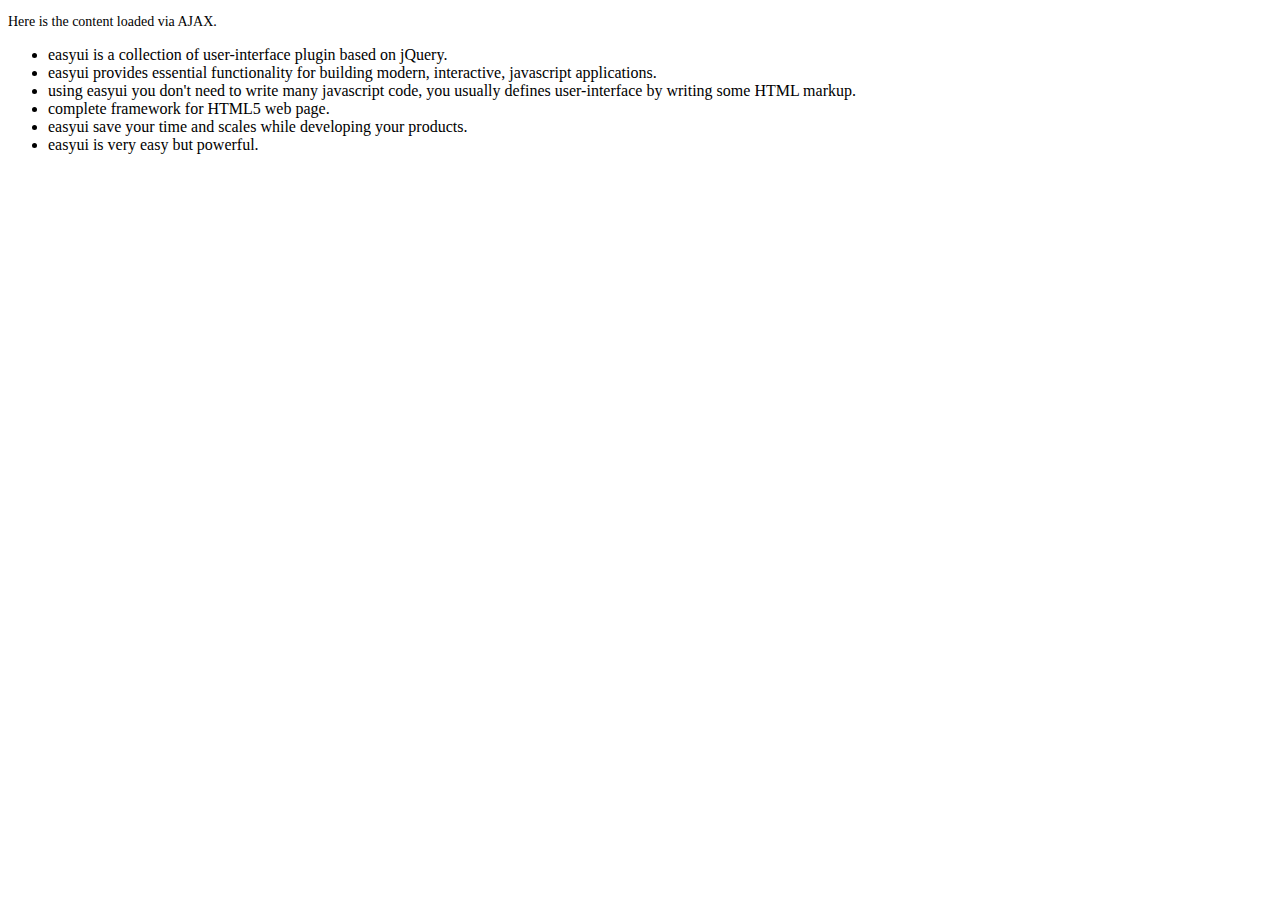
<file: postoffice/js/jquery-easyui-1.5.1/demo/accordion/_content.html>
<!DOCTYPE html>
<html>
<head>
	<meta charset="UTF-8">
	<title>AJAX Content</title>
</head>
<body>
	<p style="font-size:14px">Here is the content loaded via AJAX.</p>
	<ul>
		<li>easyui is a collection of user-interface plugin based on jQuery.</li>
		<li>easyui provides essential functionality for building modern, interactive, javascript applications.</li>
		<li>using easyui you don't need to write many javascript code, you usually defines user-interface by writing some HTML markup.</li>
		<li>complete framework for HTML5 web page.</li>
		<li>easyui save your time and scales while developing your products.</li>
		<li>easyui is very easy but powerful.</li>
	</ul>
</body>
</html>
</file>
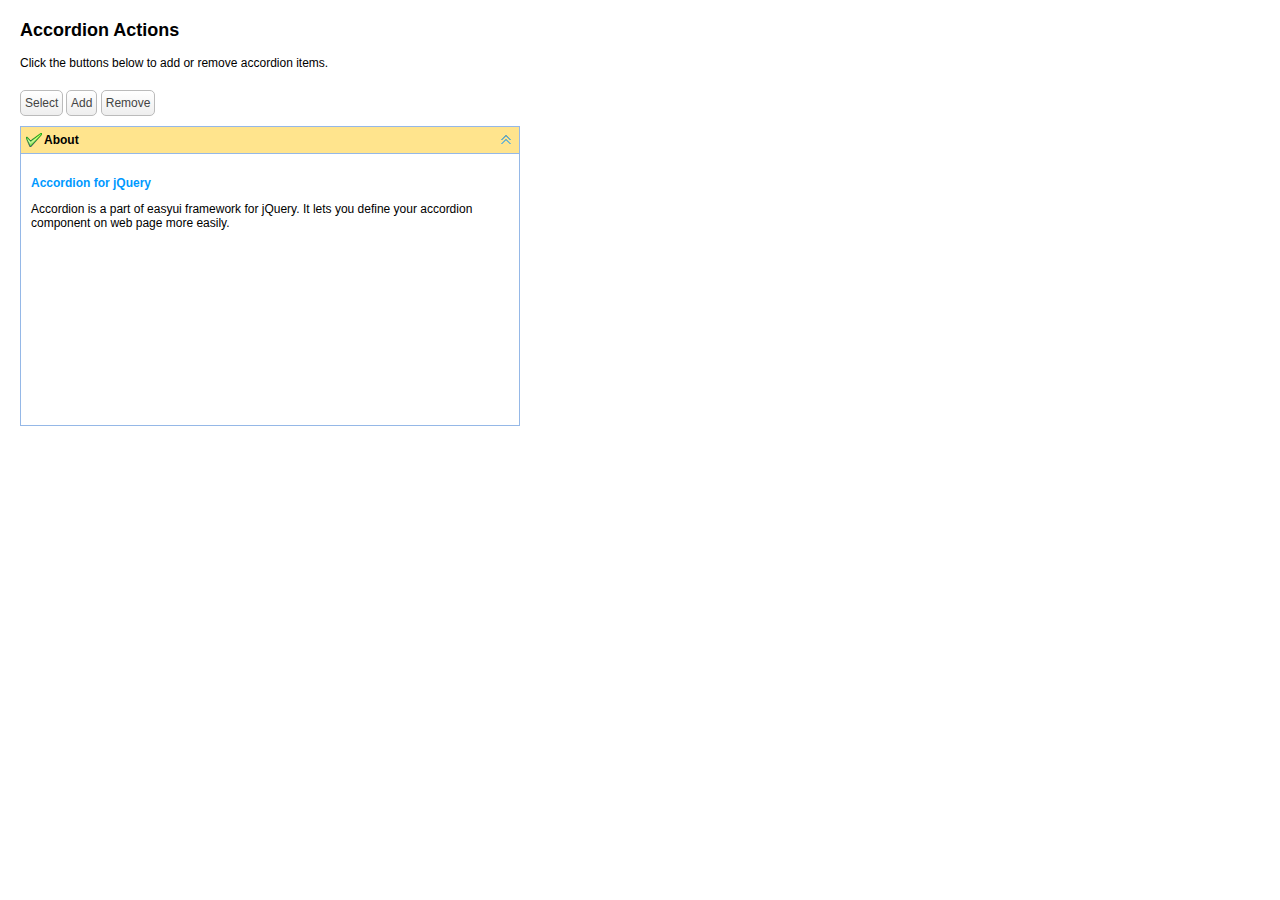
<file: postoffice/js/jquery-easyui-1.5.1/demo/accordion/actions.html>
<!DOCTYPE html>
<html>
<head>
	<meta charset="UTF-8">
	<title>Accordion Actions - jQuery EasyUI Demo</title>
	<link rel="stylesheet" type="text/css" href="../../themes/default/easyui.css">
	<link rel="stylesheet" type="text/css" href="../../themes/icon.css">
	<link rel="stylesheet" type="text/css" href="../demo.css">
	<script type="text/javascript" src="../../jquery.min.js"></script>
	<script type="text/javascript" src="../../jquery.easyui.min.js"></script>
</head>
<body>
	<h2>Accordion Actions</h2>
	<p>Click the buttons below to add or remove accordion items.</p>
	<div style="margin:20px 0 10px 0;">
		<a href="javascript:void(0)" class="easyui-linkbutton" onclick="selectPanel()">Select</a>
		<a href="javascript:void(0)" class="easyui-linkbutton" onclick="addPanel()">Add</a>
		<a href="javascript:void(0)" class="easyui-linkbutton" onclick="removePanel()">Remove</a>
	</div>
	<div id="aa" class="easyui-accordion" style="width:500px;height:300px;">
		<div title="About" data-options="iconCls:'icon-ok'" style="overflow:auto;padding:10px;">
			<h3 style="color:#0099FF;">Accordion for jQuery</h3>
			<p>Accordion is a part of easyui framework for jQuery. It lets you define your accordion component on web page more easily.</p>
		</div>
	</div>
	<script type="text/javascript">
		function selectPanel(){
			$.messager.prompt('Prompt','Please enter the panel title:',function(s){
				if (s){
					$('#aa').accordion('select',s);
				}
			});
		}
		var idx = 1;
		function addPanel(){
			$('#aa').accordion('add',{
				title:'Title'+idx,
				content:'<div style="padding:10px">Content'+idx+'</div>'
			});
			idx++;
		}
		function removePanel(){
			var pp = $('#aa').accordion('getSelected');
			if (pp){
				var index = $('#aa').accordion('getPanelIndex',pp);
				$('#aa').accordion('remove',index);
			}
		}
	</script>
</body>
</html>
</file>
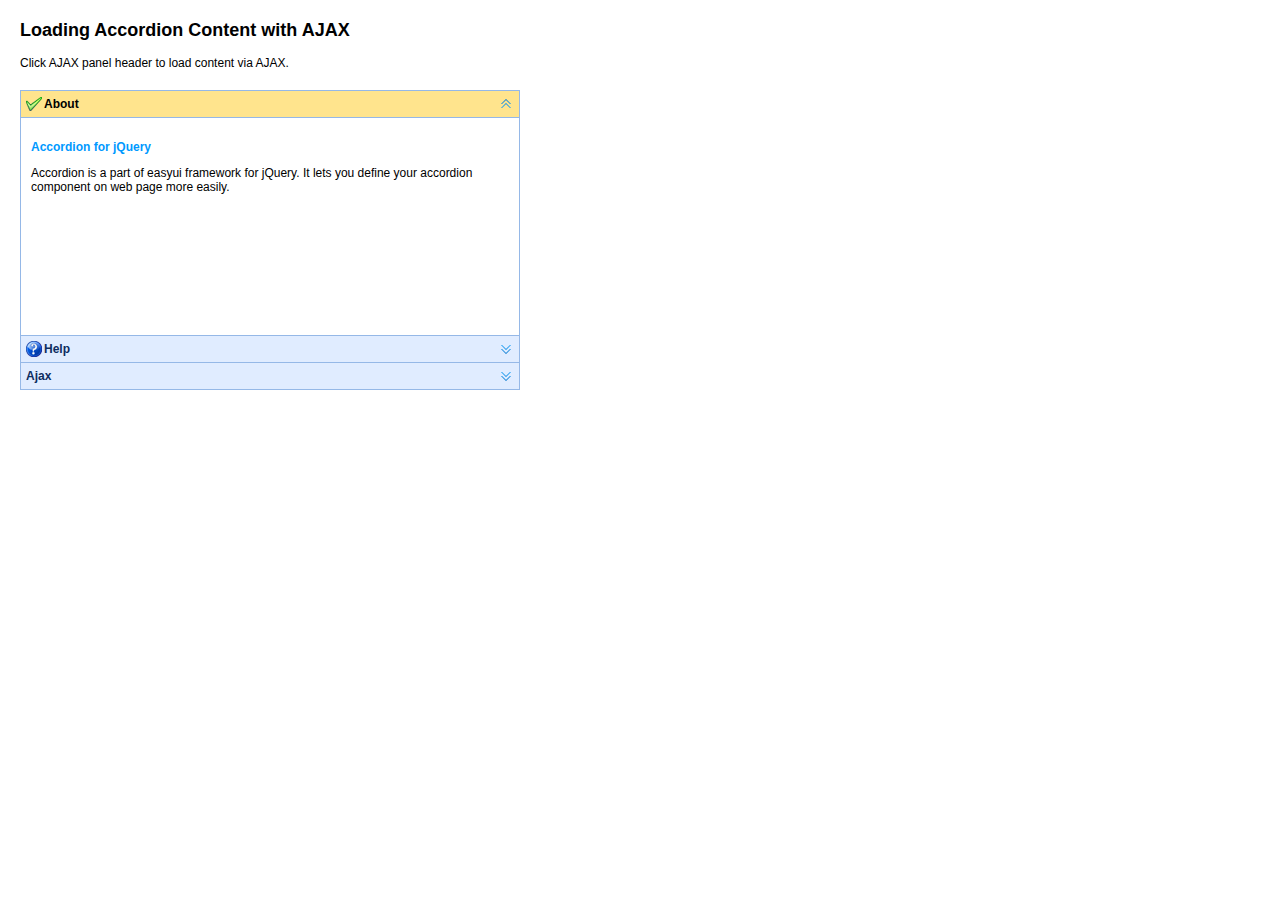
<file: postoffice/js/jquery-easyui-1.5.1/demo/accordion/ajax.html>
<!DOCTYPE html>
<html>
<head>
	<meta charset="UTF-8">
	<title>Loading Accordion Content with AJAX - jQuery EasyUI Demo</title>
	<link rel="stylesheet" type="text/css" href="../../themes/default/easyui.css">
	<link rel="stylesheet" type="text/css" href="../../themes/icon.css">
	<link rel="stylesheet" type="text/css" href="../demo.css">
	<script type="text/javascript" src="../../jquery.min.js"></script>
	<script type="text/javascript" src="../../jquery.easyui.min.js"></script>
</head>
<body>
	<h2>Loading Accordion Content with AJAX</h2>
	<p>Click AJAX panel header to load content via AJAX.</p>
	<div style="margin:20px 0 10px 0;"></div>
	<div class="easyui-accordion" style="width:500px;height:300px;">
		<div title="About" data-options="iconCls:'icon-ok'" style="overflow:auto;padding:10px;">
			<h3 style="color:#0099FF;">Accordion for jQuery</h3>
			<p>Accordion is a part of easyui framework for jQuery. It lets you define your accordion component on web page more easily.</p>
		</div>
		<div title="Help" data-options="iconCls:'icon-help'" style="padding:10px;">
			<p>The accordion allows you to provide multiple panels and display one or more at a time. Each panel has built-in support for expanding and collapsing. Clicking on a panel header to expand or collapse that panel body. The panel content can be loaded via ajax by specifying a 'href' property. Users can define a panel to be selected. If it is not specified, then the first panel is taken by default.</p> 		
		</div>
		<div title="Ajax" data-options="href:'_content.html'" style="padding:10px">
		</div>
	</div>
</body>
</html>
</file>
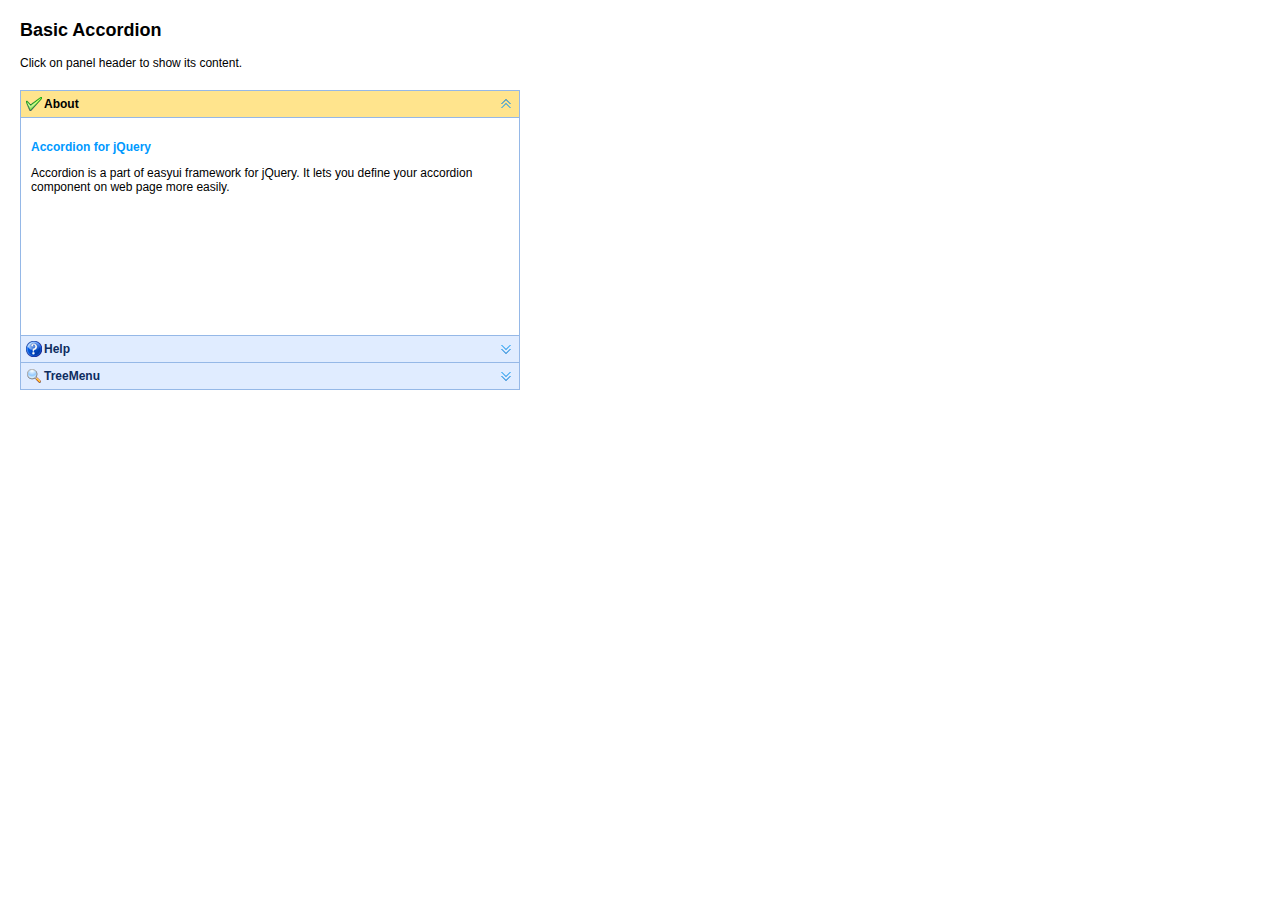
<file: postoffice/js/jquery-easyui-1.5.1/demo/accordion/basic.html>
<!DOCTYPE html>
<html>
<head>
	<meta charset="UTF-8">
	<title>Basic Accordion - jQuery EasyUI Demo</title>
	<link rel="stylesheet" type="text/css" href="../../themes/default/easyui.css">
	<link rel="stylesheet" type="text/css" href="../../themes/icon.css">
	<link rel="stylesheet" type="text/css" href="../demo.css">
	<script type="text/javascript" src="../../jquery.min.js"></script>
	<script type="text/javascript" src="../../jquery.easyui.min.js"></script>
</head>
<body>
	<h2>Basic Accordion</h2>
	<p>Click on panel header to show its content.</p>
	<div style="margin:20px 0 10px 0;"></div>
	<div class="easyui-accordion" style="width:500px;height:300px;">
		<div title="About" data-options="iconCls:'icon-ok'" style="overflow:auto;padding:10px;">
			<h3 style="color:#0099FF;">Accordion for jQuery</h3>
			<p>Accordion is a part of easyui framework for jQuery. It lets you define your accordion component on web page more easily.</p>
		</div>
		<div title="Help" data-options="iconCls:'icon-help'" style="padding:10px;">
			<p>The accordion allows you to provide multiple panels and display one or more at a time. Each panel has built-in support for expanding and collapsing. Clicking on a panel header to expand or collapse that panel body. The panel content can be loaded via ajax by specifying a 'href' property. Users can define a panel to be selected. If it is not specified, then the first panel is taken by default.</p> 		
		</div>
		<div title="TreeMenu" data-options="iconCls:'icon-search'" style="padding:10px;">
			<ul class="easyui-tree">
				<li>
					<span>Foods</span>
					<ul>
						<li>
							<span>Fruits</span>
							<ul>
								<li>apple</li>
								<li>orange</li>
							</ul>
						</li>
						<li>
							<span>Vegetables</span>
							<ul>
								<li>tomato</li>
								<li>carrot</li>
								<li>cabbage</li>
								<li>potato</li>
								<li>lettuce</li>
							</ul>
						</li>
					</ul>
				</li>
			</ul>
		</div>
	</div>
</body>
</html>
</file>
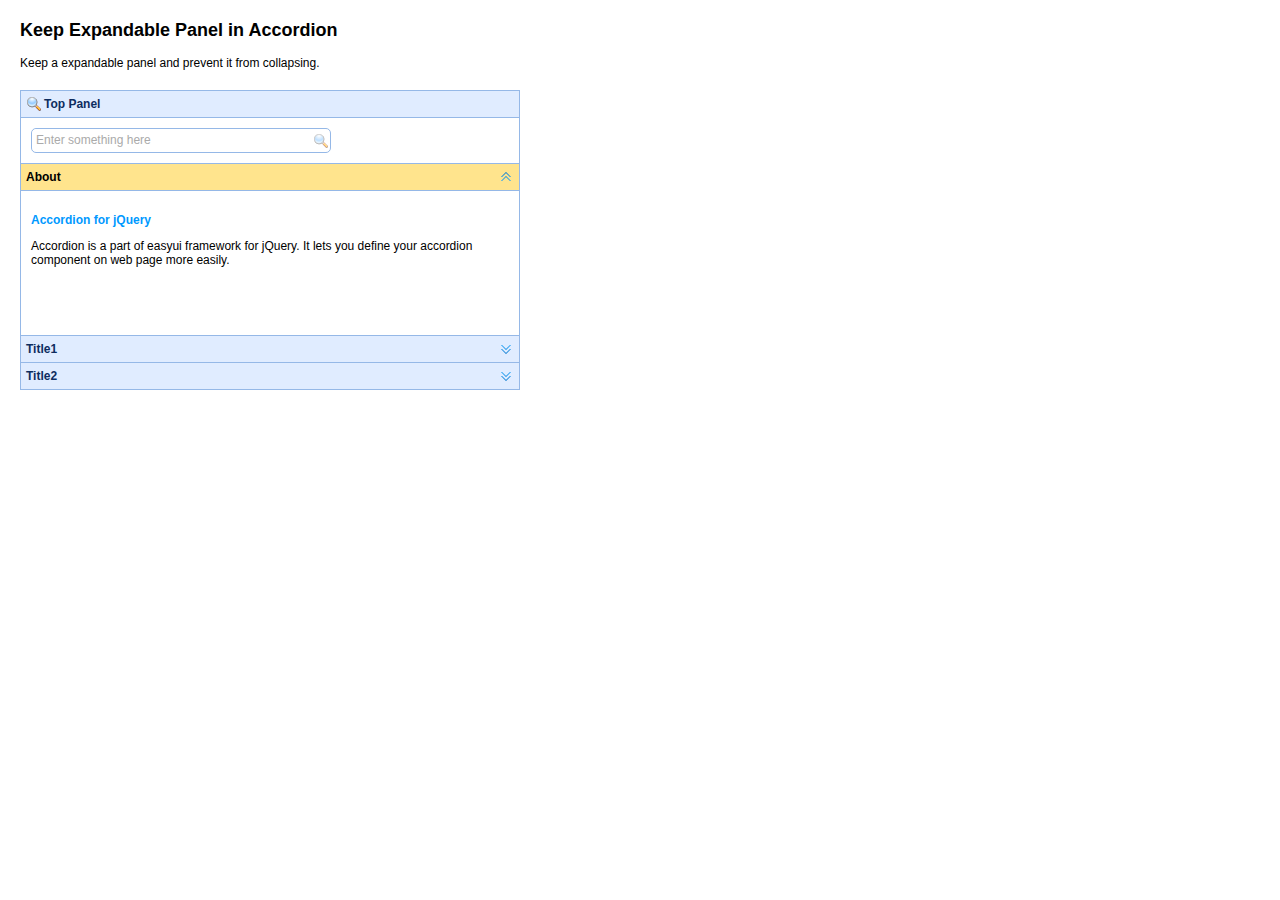
<file: postoffice/js/jquery-easyui-1.5.1/demo/accordion/expandable.html>
<!DOCTYPE html>
<html>
<head>
	<meta charset="UTF-8">
	<title>Keep Expandable Panel in Accordion - jQuery EasyUI Demo</title>
	<link rel="stylesheet" type="text/css" href="../../themes/default/easyui.css">
	<link rel="stylesheet" type="text/css" href="../../themes/icon.css">
	<link rel="stylesheet" type="text/css" href="../demo.css">
	<script type="text/javascript" src="../../jquery.min.js"></script>
	<script type="text/javascript" src="../../jquery.easyui.min.js"></script>
</head>
<body>
	<h2>Keep Expandable Panel in Accordion</h2>
	<p>Keep a expandable panel and prevent it from collapsing.</p>
	<div style="margin:20px 0 10px 0;"></div>
	<div class="easyui-accordion" style="width:500px;height:300px;">
		<div title="Top Panel" data-options="iconCls:'icon-search',collapsed:false,collapsible:false" style="padding:10px;">
			<input class="easyui-searchbox" prompt="Enter something here" style="width:300px;height:25px;">
		</div>
		<div title="About" data-options="selected:true" style="padding:10px;">
			<h3 style="color:#0099FF;">Accordion for jQuery</h3>
			<p>Accordion is a part of easyui framework for jQuery. It lets you define your accordion component on web page more easily.</p>
		</div>
		<div title="Title1" style="padding:10px">
			<p>Content1</p>
		</div>
		<div title="Title2" style="padding:10px">
			<p>Content2</p>
		</div>
	</div>

</body>
</html>
</file>
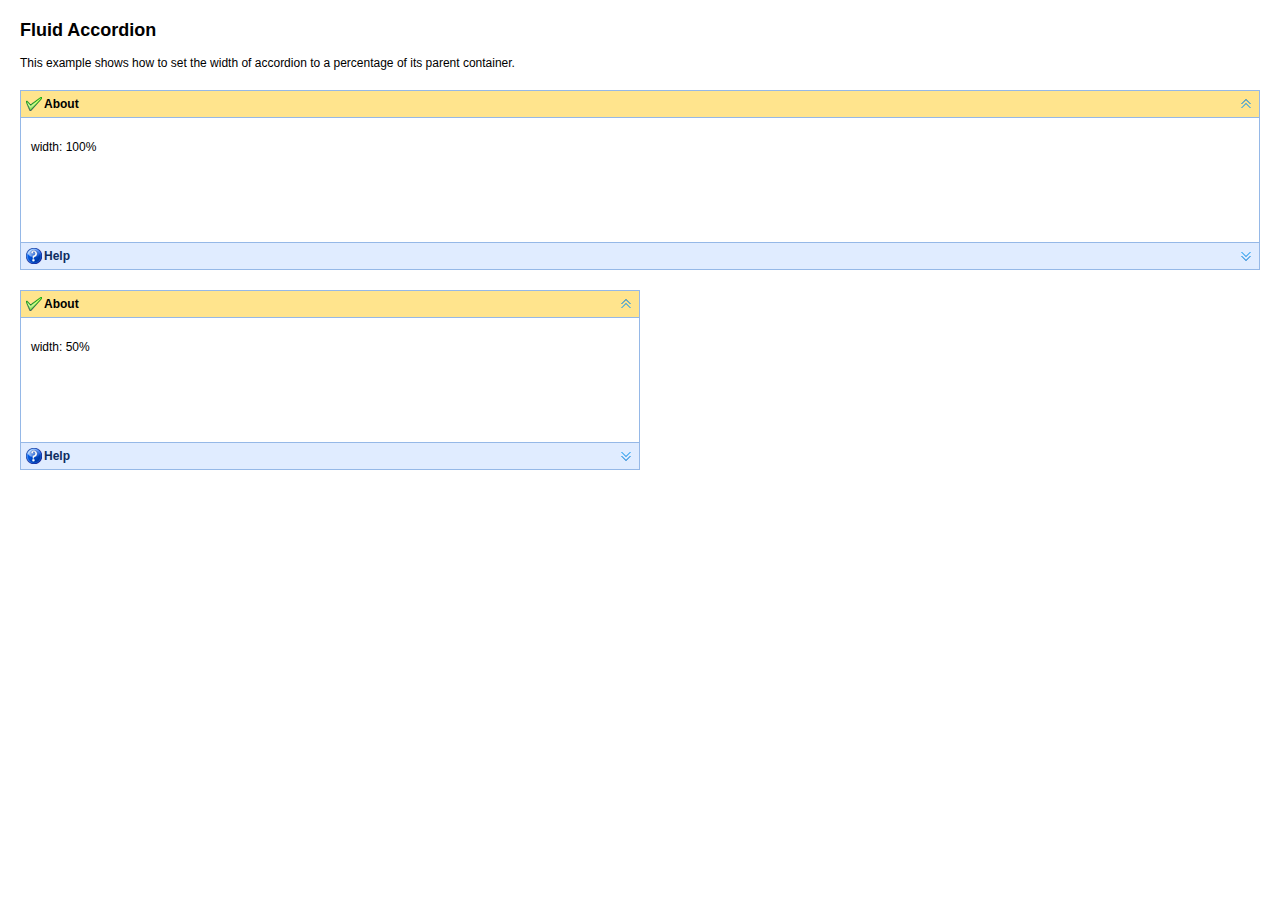
<file: postoffice/js/jquery-easyui-1.5.1/demo/accordion/fluid.html>
<!DOCTYPE html>
<html>
<head>
	<meta charset="UTF-8">
	<title>Fluid Accordion - jQuery EasyUI Demo</title>
	<link rel="stylesheet" type="text/css" href="../../themes/default/easyui.css">
	<link rel="stylesheet" type="text/css" href="../../themes/icon.css">
	<link rel="stylesheet" type="text/css" href="../demo.css">
	<script type="text/javascript" src="../../jquery.min.js"></script>
	<script type="text/javascript" src="../../jquery.easyui.min.js"></script>
</head>
<body>
	<h2>Fluid Accordion</h2>
	<p>This example shows how to set the width of accordion to a percentage of its parent container.</p>
	<div style="margin:20px 0 10px 0;"></div>
	<div class="easyui-accordion" style="width:100%;height:180px;">
		<div title="About" data-options="iconCls:'icon-ok'" style="overflow:auto;padding:10px;">
			<p>width: 100%</p>
		</div>
		<div title="Help" data-options="iconCls:'icon-help',href:'_content.html'" style="padding:10px;">
		</div>
	</div>
		<div style="margin:20px 0 10px 0;"></div>

	<div class="easyui-accordion" style="width:50%;height:180px;">
		<div title="About" data-options="iconCls:'icon-ok'" style="overflow:auto;padding:10px;">
			<p>width: 50%</p>
		</div>
		<div title="Help" data-options="iconCls:'icon-help',href:'_content.html'" style="padding:10px;">
		</div>
	</div>
</body>
</html>
</file>
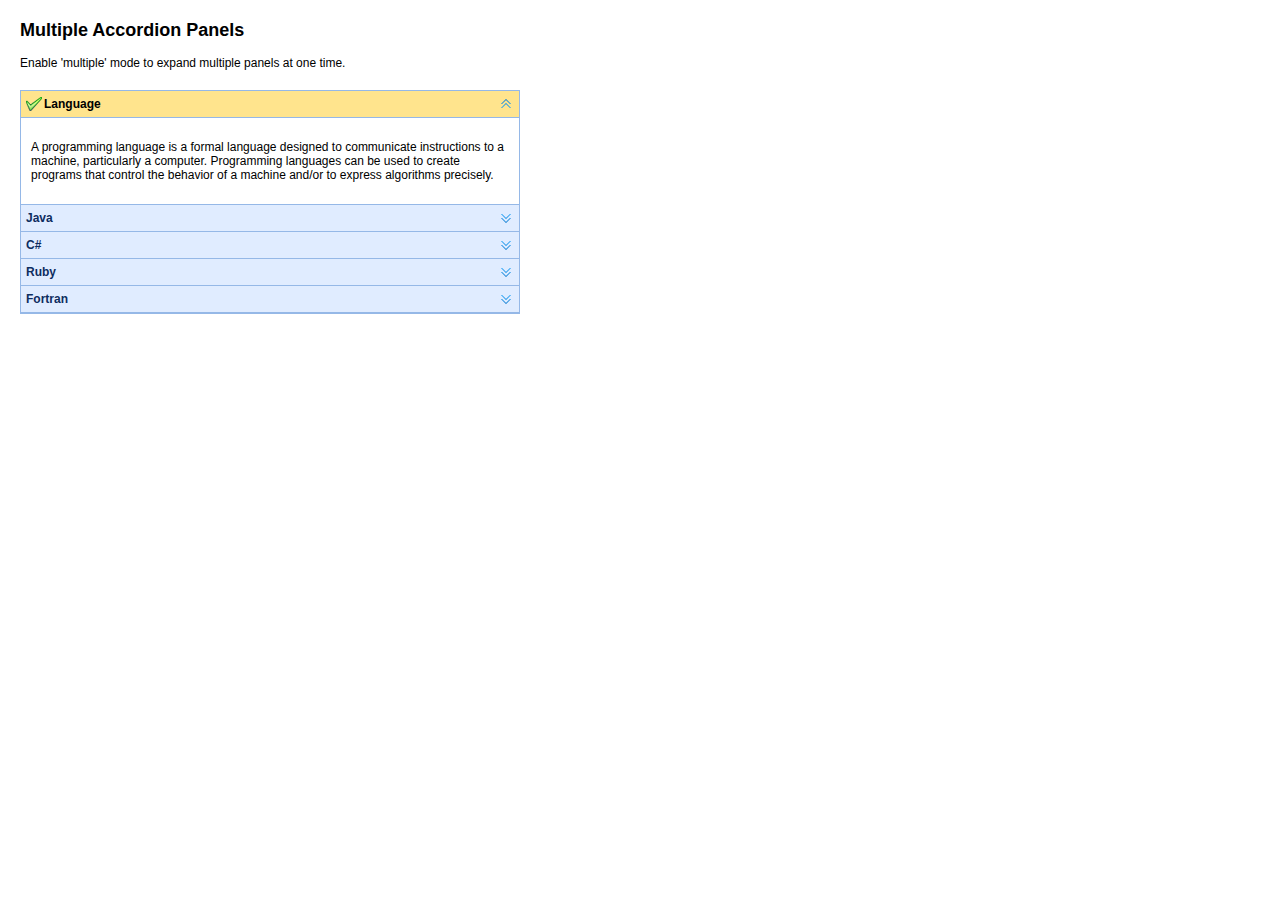
<file: postoffice/js/jquery-easyui-1.5.1/demo/accordion/multiple.html>
<!DOCTYPE html>
<html>
<head>
	<meta charset="UTF-8">
	<title>Multiple Accordion Panels - jQuery EasyUI Demo</title>
	<link rel="stylesheet" type="text/css" href="../../themes/default/easyui.css">
	<link rel="stylesheet" type="text/css" href="../../themes/icon.css">
	<link rel="stylesheet" type="text/css" href="../demo.css">
	<script type="text/javascript" src="../../jquery.min.js"></script>
	<script type="text/javascript" src="../../jquery.easyui.min.js"></script>
</head>
<body>
	<h2>Multiple Accordion Panels</h2>
	<p>Enable 'multiple' mode to expand multiple panels at one time.</p>
	<div style="margin:20px 0 10px 0;"></div>
	<div class="easyui-accordion" data-options="multiple:true" style="width:500px;height1:300px;">
		<div title="Language" data-options="iconCls:'icon-ok'" style="overflow:auto;padding:10px;">
			<p>A programming language is a formal language designed to communicate instructions to a machine, particularly a computer. Programming languages can be used to create programs that control the behavior of a machine and/or to express algorithms precisely.</p>
		</div>
		<div title="Java" style="padding:10px;">
			<p>Java (Indonesian: Jawa) is an island of Indonesia. With a population of 135 million (excluding the 3.6 million on the island of Madura which is administered as part of the provinces of Java), Java is the world's most populous island, and one of the most densely populated places in the world.</p>
		</div>
		<div title="C#" style="padding:10px;">
			<p>C# is a multi-paradigm programming language encompassing strong typing, imperative, declarative, functional, generic, object-oriented (class-based), and component-oriented programming disciplines.</p>
		</div>
		<div title="Ruby" style="padding:10px;">
			<p>A dynamic, reflective, general-purpose object-oriented programming language.</p>
		</div>
		<div title="Fortran" style="padding:10px;">
			<p>Fortran (previously FORTRAN) is a general-purpose, imperative programming language that is especially suited to numeric computation and scientific computing.</p>
		</div>
	</div>
</body>
</html>
</file>
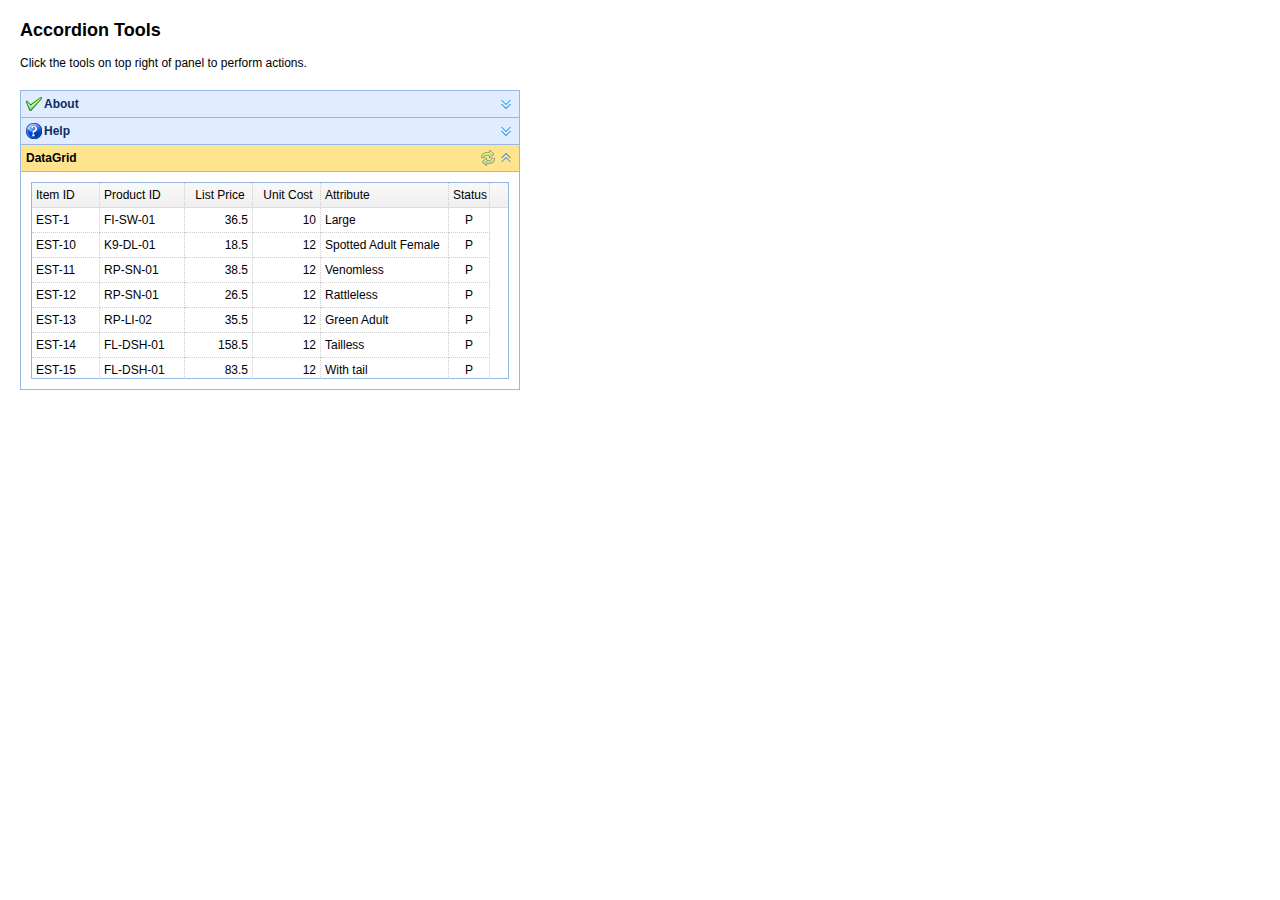
<file: postoffice/js/jquery-easyui-1.5.1/demo/accordion/tools.html>
<!DOCTYPE html>
<html>
<head>
	<meta charset="UTF-8">
	<title>Accordion Tools - jQuery EasyUI Demo</title>
	<link rel="stylesheet" type="text/css" href="../../themes/default/easyui.css">
	<link rel="stylesheet" type="text/css" href="../../themes/icon.css">
	<link rel="stylesheet" type="text/css" href="../demo.css">
	<script type="text/javascript" src="../../jquery.min.js"></script>
	<script type="text/javascript" src="../../jquery.easyui.min.js"></script>
</head>
<body>
	<h2>Accordion Tools</h2>
	<p>Click the tools on top right of panel to perform actions.</p>
	<div style="margin:20px 0 10px 0;"></div>
	<div class="easyui-accordion" style="width:500px;height:300px;">
		<div title="About" data-options="iconCls:'icon-ok'" style="overflow:auto;padding:10px;">
			<h3 style="color:#0099FF;">Accordion for jQuery</h3>
			<p>Accordion is a part of easyui framework for jQuery. It lets you define your accordion component on web page more easily.</p>
		</div>
		<div title="Help" data-options="iconCls:'icon-help'" style="padding:10px;">
			<p>The accordion allows you to provide multiple panels and display one ore more at a time. Each panel has built-in support for expanding and collapsing. Clicking on a panel header to expand or collapse that panel body. The panel content can be loaded via ajax by specifying a 'href' property. Users can define a panel to be selected. If it is not specified, then the first panel is taken by default.</p> 		
		</div>
		<div title="DataGrid" style="padding:10px" data-options="
				selected:true,
				tools:[{
					iconCls:'icon-reload',
					handler:function(){
						$('#dg').datagrid('reload');
					}
				}]">
			<table id="dg" class="easyui-datagrid" 
					data-options="url:'datagrid_data1.json',method:'get',fit:true,fitColumns:true,singleSelect:true">
				<thead>
					<tr>
						<th data-options="field:'itemid',width:80">Item ID</th>
						<th data-options="field:'productid',width:100">Product ID</th>
						<th data-options="field:'listprice',width:80,align:'right'">List Price</th>
						<th data-options="field:'unitcost',width:80,align:'right'">Unit Cost</th>
						<th data-options="field:'attr1',width:150">Attribute</th>
						<th data-options="field:'status',width:50,align:'center'">Status</th>
					</tr>
				</thead>
			</table>
		</div>
	</div>
</body>
</html>
</file>
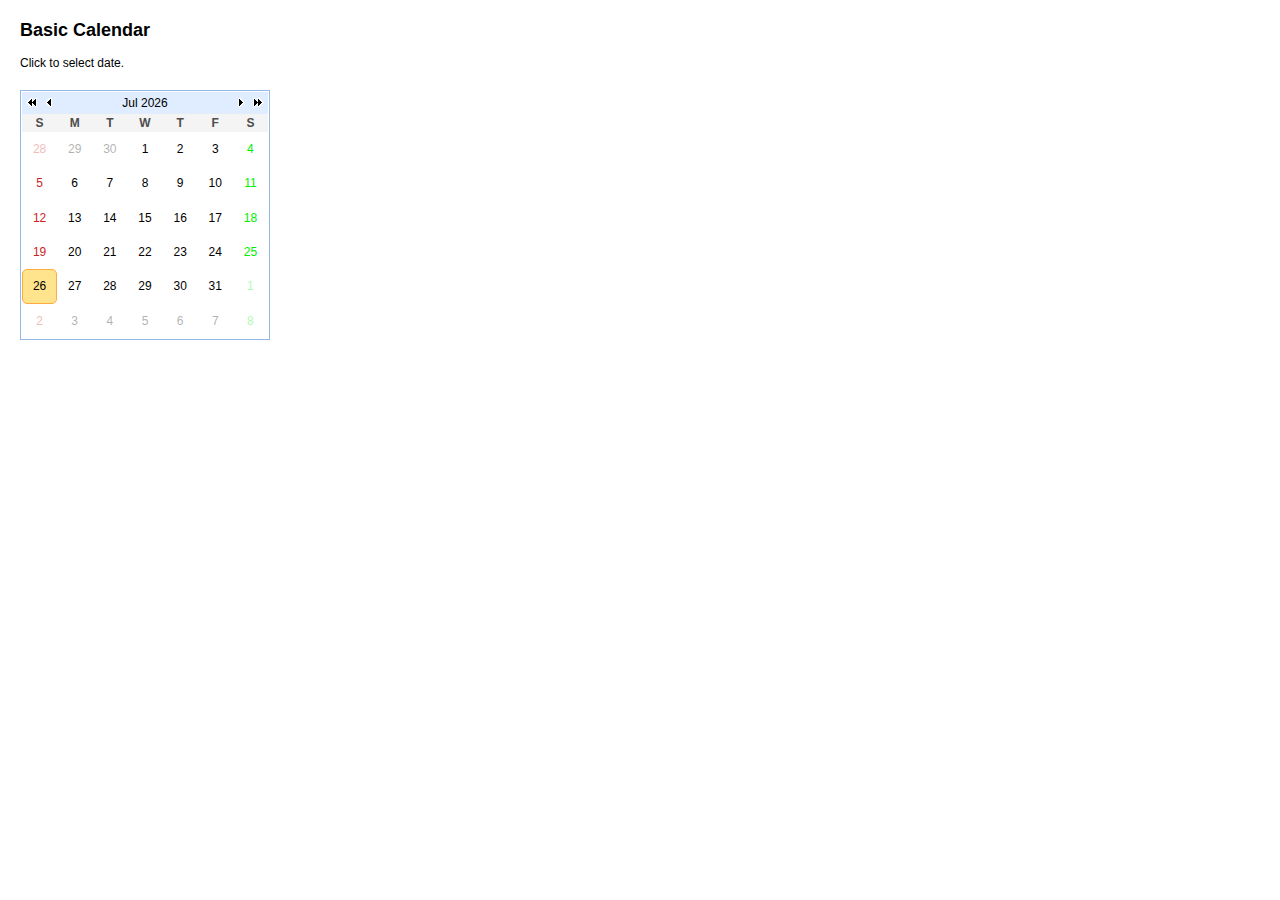
<file: postoffice/js/jquery-easyui-1.5.1/demo/calendar/basic.html>
<!DOCTYPE html>
<html>
<head>
	<meta charset="UTF-8">
	<title>Basic Calendar - jQuery EasyUI Demo</title>
	<link rel="stylesheet" type="text/css" href="../../themes/default/easyui.css">
	<link rel="stylesheet" type="text/css" href="../../themes/icon.css">
	<link rel="stylesheet" type="text/css" href="../demo.css">
	<script type="text/javascript" src="../../jquery.min.js"></script>
	<script type="text/javascript" src="../../jquery.easyui.min.js"></script>
</head>
<body>
	<h2>Basic Calendar</h2>
	<p>Click to select date.</p>
	<div style="margin:20px 0"></div>
	<div class="easyui-calendar" style="width:250px;height:250px;"></div>

</body>
</html>
</file>
<file: postoffice/js/jquery-easyui-1.5.1/themes/default/easyui.css>
.panel {
  overflow: hidden;
  text-align: left;
  margin: 0;
  border: 0;
  -moz-border-radius: 0 0 0 0;
  -webkit-border-radius: 0 0 0 0;
  border-radius: 0 0 0 0;
}
.panel-header,
.panel-body {
  border-width: 1px;
  border-style: solid;
}
.panel-header {
  padding: 5px;
  position: relative;
}
.panel-title {
  background: url('images/blank.gif') no-repeat;
}
.panel-header-noborder {
  border-width: 0 0 1px 0;
}
.panel-body {
  overflow: auto;
  border-top-width: 0;
  padding: 0;
}
.panel-body-noheader {
  border-top-width: 1px;
}
.panel-body-noborder {
  border-width: 0px;
}
.panel-body-nobottom {
  border-bottom-width: 0;
}
.panel-with-icon {
  padding-left: 18px;
}
.panel-icon,
.panel-tool {
  position: absolute;
  top: 50%;
  margin-top: -8px;
  height: 16px;
  overflow: hidden;
}
.panel-icon {
  left: 5px;
  width: 16px;
}
.panel-tool {
  right: 5px;
  width: auto;
}
.panel-tool a {
  display: inline-block;
  width: 16px;
  height: 16px;
  opacity: 0.6;
  filter: alpha(opacity=60);
  margin: 0 0 0 2px;
  vertical-align: top;
}
.panel-tool a:hover {
  opacity: 1;
  filter: alpha(opacity=100);
  background-color: #eaf2ff;
  -moz-border-radius: 3px 3px 3px 3px;
  -webkit-border-radius: 3px 3px 3px 3px;
  border-radius: 3px 3px 3px 3px;
}
.panel-loading {
  padding: 11px 0px 10px 30px;
}
.panel-noscroll {
  overflow: hidden;
}
.panel-fit,
.panel-fit body {
  height: 100%;
  margin: 0;
  padding: 0;
  border: 0;
  overflow: hidden;
}
.panel-loading {
  background: url('images/loading.gif') no-repeat 10px 10px;
}
.panel-tool-close {
  background: url('images/panel_tools.png') no-repeat -16px 0px;
}
.panel-tool-min {
  background: url('images/panel_tools.png') no-repeat 0px 0px;
}
.panel-tool-max {
  background: url('images/panel_tools.png') no-repeat 0px -16px;
}
.panel-tool-restore {
  background: url('images/panel_tools.png') no-repeat -16px -16px;
}
.panel-tool-collapse {
  background: url('images/panel_tools.png') no-repeat -32px 0;
}
.panel-tool-expand {
  background: url('images/panel_tools.png') no-repeat -32px -16px;
}
.panel-header,
.panel-body {
  border-color: #95B8E7;
}
.panel-header {
  background-color: #E0ECFF;
  background: -webkit-linear-gradient(top,#EFF5FF 0,#E0ECFF 100%);
  background: -moz-linear-gradient(top,#EFF5FF 0,#E0ECFF 100%);
  background: -o-linear-gradient(top,#EFF5FF 0,#E0ECFF 100%);
  background: linear-gradient(to bottom,#EFF5FF 0,#E0ECFF 100%);
  background-repeat: repeat-x;
  filter: progid:DXImageTransform.Microsoft.gradient(startColorstr=#EFF5FF,endColorstr=#E0ECFF,GradientType=0);
}
.panel-body {
  background-color: #ffffff;
  color: #000000;
  font-size: 12px;
}
.panel-title {
  font-size: 12px;
  font-weight: bold;
  color: #0E2D5F;
  height: 16px;
  line-height: 16px;
}
.panel-footer {
  border: 1px solid #95B8E7;
  overflow: hidden;
  background: #F4F4F4;
}
.panel-footer-noborder {
  border-width: 1px 0 0 0;
}
.accordion {
  overflow: hidden;
  border-width: 1px;
  border-style: solid;
}
.accordion .accordion-header {
  border-width: 0 0 1px;
  cursor: pointer;
}
.accordion .accordion-body {
  border-width: 0 0 1px;
}
.accordion-noborder {
  border-width: 0;
}
.accordion-noborder .accordion-header {
  border-width: 0 0 1px;
}
.accordion-noborder .accordion-body {
  border-width: 0 0 1px;
}
.accordion-collapse {
  background: url('images/accordion_arrows.png') no-repeat 0 0;
}
.accordion-expand {
  background: url('images/accordion_arrows.png') no-repeat -16px 0;
}
.accordion {
  background: #ffffff;
  border-color: #95B8E7;
}
.accordion .accordion-header {
  background: #E0ECFF;
  filter: none;
}
.accordion .accordion-header-selected {
  background: #ffe48d;
}
.accordion .accordion-header-selected .panel-title {
  color: #000000;
}
.window {
  overflow: hidden;
  padding: 5px;
  border-width: 1px;
  border-style: solid;
}
.window .window-header {
  background: transparent;
  padding: 0px 0px 6px 0px;
}
.window .window-body {
  border-width: 1px;
  border-style: solid;
  border-top-width: 0px;
}
.window .window-body-noheader {
  border-top-width: 1px;
}
.window .panel-body-nobottom {
  border-bottom-width: 0;
}
.window .window-header .panel-icon,
.window .window-header .panel-tool {
  top: 50%;
  margin-top: -11px;
}
.window .window-header .panel-icon {
  left: 1px;
}
.window .window-header .panel-tool {
  right: 1px;
}
.window .window-header .panel-with-icon {
  padding-left: 18px;
}
.window-proxy {
  position: absolute;
  overflow: hidden;
}
.window-proxy-mask {
  position: absolute;
  filter: alpha(opacity=5);
  opacity: 0.05;
}
.window-mask {
  position: absolute;
  left: 0;
  top: 0;
  width: 100%;
  height: 100%;
  filter: alpha(opacity=40);
  opacity: 0.40;
  font-size: 1px;
  overflow: hidden;
}
.window,
.window-shadow {
  position: absolute;
  -moz-border-radius: 5px 5px 5px 5px;
  -webkit-border-radius: 5px 5px 5px 5px;
  border-radius: 5px 5px 5px 5px;
}
.window-shadow {
  background: #ccc;
  -moz-box-shadow: 2px 2px 3px #cccccc;
  -webkit-box-shadow: 2px 2px 3px #cccccc;
  box-shadow: 2px 2px 3px #cccccc;
  filter: progid:DXImageTransform.Microsoft.Blur(pixelRadius=2,MakeShadow=false,ShadowOpacity=0.2);
}
.window,
.window .window-body {
  border-color: #95B8E7;
}
.window {
  background-color: #E0ECFF;
  background: -webkit-linear-gradient(top,#EFF5FF 0,#E0ECFF 20%);
  background: -moz-linear-gradient(top,#EFF5FF 0,#E0ECFF 20%);
  background: -o-linear-gradient(top,#EFF5FF 0,#E0ECFF 20%);
  background: linear-gradient(to bottom,#EFF5FF 0,#E0ECFF 20%);
  background-repeat: repeat-x;
  filter: progid:DXImageTransform.Microsoft.gradient(startColorstr=#EFF5FF,endColorstr=#E0ECFF,GradientType=0);
}
.window-proxy {
  border: 1px dashed #95B8E7;
}
.window-proxy-mask,
.window-mask {
  background: #ccc;
}
.window .panel-footer {
  border: 1px solid #95B8E7;
  position: relative;
  top: -1px;
}
.dialog-content {
  overflow: auto;
}
.dialog-toolbar {
  padding: 2px 5px;
}
.dialog-tool-separator {
  float: left;
  height: 24px;
  border-left: 1px solid #ccc;
  border-right: 1px solid #fff;
  margin: 2px 1px;
}
.dialog-button {
  padding: 5px;
  text-align: right;
}
.dialog-button .l-btn {
  margin-left: 5px;
}
.dialog-toolbar,
.dialog-button {
  background: #F4F4F4;
  border-width: 1px;
  border-style: solid;
}
.dialog-toolbar {
  border-color: #95B8E7 #95B8E7 #dddddd #95B8E7;
}
.dialog-button {
  border-color: #dddddd #95B8E7 #95B8E7 #95B8E7;
}
.l-btn {
  text-decoration: none;
  display: inline-block;
  overflow: hidden;
  margin: 0;
  padding: 0;
  cursor: pointer;
  outline: none;
  text-align: center;
  vertical-align: middle;
}
.l-btn-plain {
  border: 0;
  padding: 1px;
}
.l-btn-left {
  display: inline-block;
  position: relative;
  overflow: hidden;
  margin: 0;
  padding: 0;
  vertical-align: top;
}
.l-btn-text {
  display: inline-block;
  vertical-align: top;
  width: auto;
  line-height: 24px;
  font-size: 12px;
  padding: 0;
  margin: 0 4px;
}
.l-btn-icon {
  display: inline-block;
  width: 16px;
  height: 16px;
  line-height: 16px;
  position: absolute;
  top: 50%;
  margin-top: -8px;
  font-size: 1px;
}
.l-btn span span .l-btn-empty {
  display: inline-block;
  margin: 0;
  width: 16px;
  height: 24px;
  font-size: 1px;
  vertical-align: top;
}
.l-btn span .l-btn-icon-left {
  padding: 0 0 0 20px;
  background-position: left center;
}
.l-btn span .l-btn-icon-right {
  padding: 0 20px 0 0;
  background-position: right center;
}
.l-btn-icon-left .l-btn-text {
  margin: 0 4px 0 24px;
}
.l-btn-icon-left .l-btn-icon {
  left: 4px;
}
.l-btn-icon-right .l-btn-text {
  margin: 0 24px 0 4px;
}
.l-btn-icon-right .l-btn-icon {
  right: 4px;
}
.l-btn-icon-top .l-btn-text {
  margin: 20px 4px 0 4px;
}
.l-btn-icon-top .l-btn-icon {
  top: 4px;
  left: 50%;
  margin: 0 0 0 -8px;
}
.l-btn-icon-bottom .l-btn-text {
  margin: 0 4px 20px 4px;
}
.l-btn-icon-bottom .l-btn-icon {
  top: auto;
  bottom: 4px;
  left: 50%;
  margin: 0 0 0 -8px;
}
.l-btn-left .l-btn-empty {
  margin: 0 4px;
  width: 16px;
}
.l-btn-plain:hover {
  padding: 0;
}
.l-btn-focus {
  outline: #0000FF dotted thin;
}
.l-btn-large .l-btn-text {
  line-height: 40px;
}
.l-btn-large .l-btn-icon {
  width: 32px;
  height: 32px;
  line-height: 32px;
  margin-top: -16px;
}
.l-btn-large .l-btn-icon-left .l-btn-text {
  margin-left: 40px;
}
.l-btn-large .l-btn-icon-right .l-btn-text {
  margin-right: 40px;
}
.l-btn-large .l-btn-icon-top .l-btn-text {
  margin-top: 36px;
  line-height: 24px;
  min-width: 32px;
}
.l-btn-large .l-btn-icon-top .l-btn-icon {
  margin: 0 0 0 -16px;
}
.l-btn-large .l-btn-icon-bottom .l-btn-text {
  margin-bottom: 36px;
  line-height: 24px;
  min-width: 32px;
}
.l-btn-large .l-btn-icon-bottom .l-btn-icon {
  margin: 0 0 0 -16px;
}
.l-btn-large .l-btn-left .l-btn-empty {
  margin: 0 4px;
  width: 32px;
}
.l-btn {
  color: #444;
  background: #fafafa;
  background-repeat: repeat-x;
  border: 1px solid #bbb;
  background: -webkit-linear-gradient(top,#ffffff 0,#eeeeee 100%);
  background: -moz-linear-gradient(top,#ffffff 0,#eeeeee 100%);
  background: -o-linear-gradient(top,#ffffff 0,#eeeeee 100%);
  background: linear-gradient(to bottom,#ffffff 0,#eeeeee 100%);
  background-repeat: repeat-x;
  filter: progid:DXImageTransform.Microsoft.gradient(startColorstr=#ffffff,endColorstr=#eeeeee,GradientType=0);
  -moz-border-radius: 5px 5px 5px 5px;
  -webkit-border-radius: 5px 5px 5px 5px;
  border-radius: 5px 5px 5px 5px;
}
.l-btn:hover {
  background: #eaf2ff;
  color: #000000;
  border: 1px solid #b7d2ff;
  filter: none;
}
.l-btn-plain {
  background: transparent;
  border: 0;
  filter: none;
}
.l-btn-plain:hover {
  background: #eaf2ff;
  color: #000000;
  border: 1px solid #b7d2ff;
  -moz-border-radius: 5px 5px 5px 5px;
  -webkit-border-radius: 5px 5px 5px 5px;
  border-radius: 5px 5px 5px 5px;
}
.l-btn-disabled,
.l-btn-disabled:hover {
  opacity: 0.5;
  cursor: default;
  background: #fafafa;
  color: #444;
  background: -webkit-linear-gradient(top,#ffffff 0,#eeeeee 100%);
  background: -moz-linear-gradient(top,#ffffff 0,#eeeeee 100%);
  background: -o-linear-gradient(top,#ffffff 0,#eeeeee 100%);
  background: linear-gradient(to bottom,#ffffff 0,#eeeeee 100%);
  background-repeat: repeat-x;
  filter: progid:DXImageTransform.Microsoft.gradient(startColorstr=#ffffff,endColorstr=#eeeeee,GradientType=0);
}
.l-btn-disabled .l-btn-text,
.l-btn-disabled .l-btn-icon {
  filter: alpha(opacity=50);
}
.l-btn-plain-disabled,
.l-btn-plain-disabled:hover {
  background: transparent;
  filter: alpha(opacity=50);
}
.l-btn-selected,
.l-btn-selected:hover {
  background: #ddd;
  filter: none;
}
.l-btn-plain-selected,
.l-btn-plain-selected:hover {
  background: #ddd;
}
.textbox {
  position: relative;
  border: 1px solid #95B8E7;
  background-color: #fff;
  vertical-align: middle;
  display: inline-block;
  overflow: hidden;
  white-space: nowrap;
  margin: 0;
  padding: 0;
  -moz-border-radius: 5px 5px 5px 5px;
  -webkit-border-radius: 5px 5px 5px 5px;
  border-radius: 5px 5px 5px 5px;
}
.textbox .textbox-text {
  font-size: 12px;
  border: 0;
  margin: 0;
  padding: 4px;
  white-space: normal;
  vertical-align: top;
  outline-style: none;
  resize: none;
  -moz-border-radius: 5px 5px 5px 5px;
  -webkit-border-radius: 5px 5px 5px 5px;
  border-radius: 5px 5px 5px 5px;
}
.textbox .textbox-prompt {
  font-size: 12px;
  color: #aaa;
}
.textbox-button,
.textbox-button:hover {
  position: absolute;
  top: 0;
  padding: 0;
  vertical-align: top;
  -moz-border-radius: 0 0 0 0;
  -webkit-border-radius: 0 0 0 0;
  border-radius: 0 0 0 0;
}
.textbox-button-right,
.textbox-button-right:hover {
  border-width: 0 0 0 1px;
}
.textbox-button-left,
.textbox-button-left:hover {
  border-width: 0 1px 0 0;
}
.textbox-addon {
  position: absolute;
  top: 0;
}
.textbox-icon {
  display: inline-block;
  width: 18px;
  height: 20px;
  overflow: hidden;
  vertical-align: top;
  background-position: center center;
  cursor: pointer;
  opacity: 0.6;
  filter: alpha(opacity=60);
  text-decoration: none;
  outline-style: none;
}
.textbox-icon-disabled,
.textbox-icon-readonly {
  cursor: default;
}
.textbox-icon:hover {
  opacity: 1.0;
  filter: alpha(opacity=100);
}
.textbox-icon-disabled:hover {
  opacity: 0.6;
  filter: alpha(opacity=60);
}
.textbox-focused {
  -moz-box-shadow: 0 0 3px 0 #95B8E7;
  -webkit-box-shadow: 0 0 3px 0 #95B8E7;
  box-shadow: 0 0 3px 0 #95B8E7;
}
.textbox-invalid {
  border-color: #ffa8a8;
  background-color: #fff3f3;
}
.filebox .textbox-value {
  vertical-align: top;
  position: absolute;
  top: 0;
  left: -5000px;
}
.combo {
  display: inline-block;
  white-space: nowrap;
  margin: 0;
  padding: 0;
  border-width: 1px;
  border-style: solid;
  overflow: hidden;
  vertical-align: middle;
}
.combo .combo-text {
  font-size: 12px;
  border: 0px;
  margin: 0;
  padding: 0px 2px;
  vertical-align: baseline;
}
.combo-arrow {
  width: 18px;
  height: 20px;
  overflow: hidden;
  display: inline-block;
  vertical-align: top;
  cursor: pointer;
  opacity: 0.6;
  filter: alpha(opacity=60);
}
.combo-arrow-hover {
  opacity: 1.0;
  filter: alpha(opacity=100);
}
.combo-panel {
  overflow: auto;
}
.combo-arrow {
  background: url('images/combo_arrow.png') no-repeat center center;
}
.combo-panel {
  background-color: #ffffff;
}
.combo {
  border-color: #95B8E7;
  background-color: #fff;
}
.combo-arrow {
  background-color: #E0ECFF;
}
.combo-arrow-hover {
  background-color: #eaf2ff;
}
.combo-arrow:hover {
  background-color: #eaf2ff;
}
.combo .textbox-icon-disabled:hover {
  cursor: default;
}
.textbox-invalid {
  border-color: #ffa8a8;
  background-color: #fff3f3;
}
.combobox-item,
.combobox-group {
  font-size: 12px;
  padding: 3px;
  padding-right: 0px;
}
.combobox-item-disabled {
  opacity: 0.5;
  filter: alpha(opacity=50);
}
.combobox-gitem {
  padding-left: 10px;
}
.combobox-group {
  font-weight: bold;
}
.combobox-item-hover {
  background-color: #eaf2ff;
  color: #000000;
}
.combobox-item-selected {
  background-color: #ffe48d;
  color: #000000;
}
.layout {
  position: relative;
  overflow: hidden;
  margin: 0;
  padding: 0;
  z-index: 0;
}
.layout-panel {
  position: absolute;
  overflow: hidden;
}
.layout-panel-east,
.layout-panel-west {
  z-index: 2;
}
.layout-panel-north,
.layout-panel-south {
  z-index: 3;
}
.layout-expand {
  position: absolute;
  padding: 0px;
  font-size: 1px;
  cursor: pointer;
  z-index: 1;
}
.layout-expand .panel-header,
.layout-expand .panel-body {
  background: transparent;
  filter: none;
  overflow: hidden;
}
.layout-expand .panel-header {
  border-bottom-width: 0px;
}
.layout-split-proxy-h,
.layout-split-proxy-v {
  position: absolute;
  font-size: 1px;
  display: none;
  z-index: 5;
}
.layout-split-proxy-h {
  width: 5px;
  cursor: e-resize;
}
.layout-split-proxy-v {
  height: 5px;
  cursor: n-resize;
}
.layout-mask {
  position: absolute;
  background: #fafafa;
  filter: alpha(opacity=10);
  opacity: 0.10;
  z-index: 4;
}
.layout-button-up {
  background: url('images/layout_arrows.png') no-repeat -16px -16px;
}
.layout-button-down {
  background: url('images/layout_arrows.png') no-repeat -16px 0;
}
.layout-button-left {
  background: url('images/layout_arrows.png') no-repeat 0 0;
}
.layout-button-right {
  background: url('images/layout_arrows.png') no-repeat 0 -16px;
}
.layout-split-proxy-h,
.layout-split-proxy-v {
  background-color: #aac5e7;
}
.layout-split-north {
  border-bottom: 5px solid #E6EEF8;
}
.layout-split-south {
  border-top: 5px solid #E6EEF8;
}
.layout-split-east {
  border-left: 5px solid #E6EEF8;
}
.layout-split-west {
  border-right: 5px solid #E6EEF8;
}
.layout-expand {
  background-color: #E0ECFF;
}
.layout-expand-over {
  background-color: #E0ECFF;
}
.tabs-container {
  overflow: hidden;
}
.tabs-header {
  border-width: 1px;
  border-style: solid;
  border-bottom-width: 0;
  position: relative;
  padding: 0;
  padding-top: 2px;
  overflow: hidden;
}
.tabs-header-plain {
  border: 0;
  background: transparent;
}
.tabs-scroller-left,
.tabs-scroller-right {
  position: absolute;
  top: auto;
  bottom: 0;
  width: 18px;
  font-size: 1px;
  display: none;
  cursor: pointer;
  border-width: 1px;
  border-style: solid;
}
.tabs-scroller-left {
  left: 0;
}
.tabs-scroller-right {
  right: 0;
}
.tabs-tool {
  position: absolute;
  bottom: 0;
  padding: 1px;
  overflow: hidden;
  border-width: 1px;
  border-style: solid;
}
.tabs-header-plain .tabs-tool {
  padding: 0 1px;
}
.tabs-wrap {
  position: relative;
  left: 0;
  overflow: hidden;
  width: 100%;
  margin: 0;
  padding: 0;
}
.tabs-scrolling {
  margin-left: 18px;
  margin-right: 18px;
}
.tabs-disabled {
  opacity: 0.3;
  filter: alpha(opacity=30);
}
.tabs {
  list-style-type: none;
  height: 26px;
  margin: 0px;
  padding: 0px;
  padding-left: 4px;
  width: 50000px;
  border-style: solid;
  border-width: 0 0 1px 0;
}
.tabs li {
  float: left;
  display: inline-block;
  margin: 0 4px -1px 0;
  padding: 0;
  position: relative;
  border: 0;
}
.tabs li a.tabs-inner {
  display: inline-block;
  text-decoration: none;
  margin: 0;
  padding: 0 10px;
  height: 25px;
  line-height: 25px;
  text-align: center;
  white-space: nowrap;
  border-width: 1px;
  border-style: solid;
  -moz-border-radius: 5px 5px 0 0;
  -webkit-border-radius: 5px 5px 0 0;
  border-radius: 5px 5px 0 0;
}
.tabs li.tabs-selected a.tabs-inner {
  font-weight: bold;
  outline: none;
}
.tabs li.tabs-selected a:hover.tabs-inner {
  cursor: default;
  pointer: default;
}
.tabs li a.tabs-close,
.tabs-p-tool {
  position: absolute;
  font-size: 1px;
  display: block;
  height: 12px;
  padding: 0;
  top: 50%;
  margin-top: -6px;
  overflow: hidden;
}
.tabs li a.tabs-close {
  width: 12px;
  right: 5px;
  opacity: 0.6;
  filter: alpha(opacity=60);
}
.tabs-p-tool {
  right: 16px;
}
.tabs-p-tool a {
  display: inline-block;
  font-size: 1px;
  width: 12px;
  height: 12px;
  margin: 0;
  opacity: 0.6;
  filter: alpha(opacity=60);
}
.tabs li a:hover.tabs-close,
.tabs-p-tool a:hover {
  opacity: 1;
  filter: alpha(opacity=100);
  cursor: hand;
  cursor: pointer;
}
.tabs-with-icon {
  padding-left: 18px;
}
.tabs-icon {
  position: absolute;
  width: 16px;
  height: 16px;
  left: 10px;
  top: 50%;
  margin-top: -8px;
}
.tabs-title {
  font-size: 12px;
}
.tabs-closable {
  padding-right: 8px;
}
.tabs-panels {
  margin: 0px;
  padding: 0px;
  border-width: 1px;
  border-style: solid;
  border-top-width: 0;
  overflow: hidden;
}
.tabs-header-bottom {
  border-width: 0 1px 1px 1px;
  padding: 0 0 2px 0;
}
.tabs-header-bottom .tabs {
  border-width: 1px 0 0 0;
}
.tabs-header-bottom .tabs li {
  margin: -1px 4px 0 0;
}
.tabs-header-bottom .tabs li a.tabs-inner {
  -moz-border-radius: 0 0 5px 5px;
  -webkit-border-radius: 0 0 5px 5px;
  border-radius: 0 0 5px 5px;
}
.tabs-header-bottom .tabs-tool {
  top: 0;
}
.tabs-header-bottom .tabs-scroller-left,
.tabs-header-bottom .tabs-scroller-right {
  top: 0;
  bottom: auto;
}
.tabs-panels-top {
  border-width: 1px 1px 0 1px;
}
.tabs-header-left {
  float: left;
  border-width: 1px 0 1px 1px;
  padding: 0;
}
.tabs-header-right {
  float: right;
  border-width: 1px 1px 1px 0;
  padding: 0;
}
.tabs-header-left .tabs-wrap,
.tabs-header-right .tabs-wrap {
  height: 100%;
}
.tabs-header-left .tabs {
  height: 100%;
  padding: 4px 0 0 4px;
  border-width: 0 1px 0 0;
}
.tabs-header-right .tabs {
  height: 100%;
  padding: 4px 4px 0 0;
  border-width: 0 0 0 1px;
}
.tabs-header-left .tabs li,
.tabs-header-right .tabs li {
  display: block;
  width: 100%;
  position: relative;
}
.tabs-header-left .tabs li {
  left: auto;
  right: 0;
  margin: 0 -1px 4px 0;
  float: right;
}
.tabs-header-right .tabs li {
  left: 0;
  right: auto;
  margin: 0 0 4px -1px;
  float: left;
}
.tabs-header-left .tabs li a.tabs-inner {
  display: block;
  text-align: left;
  -moz-border-radius: 5px 0 0 5px;
  -webkit-border-radius: 5px 0 0 5px;
  border-radius: 5px 0 0 5px;
}
.tabs-header-right .tabs li a.tabs-inner {
  display: block;
  text-align: left;
  -moz-border-radius: 0 5px 5px 0;
  -webkit-border-radius: 0 5px 5px 0;
  border-radius: 0 5px 5px 0;
}
.tabs-panels-right {
  float: right;
  border-width: 1px 1px 1px 0;
}
.tabs-panels-left {
  float: left;
  border-width: 1px 0 1px 1px;
}
.tabs-header-noborder,
.tabs-panels-noborder {
  border: 0px;
}
.tabs-header-plain {
  border: 0px;
  background: transparent;
}
.tabs-scroller-left {
  background: #E0ECFF url('images/tabs_icons.png') no-repeat 1px center;
}
.tabs-scroller-right {
  background: #E0ECFF url('images/tabs_icons.png') no-repeat -15px center;
}
.tabs li a.tabs-close {
  background: url('images/tabs_icons.png') no-repeat -34px center;
}
.tabs li a.tabs-inner:hover {
  background: #eaf2ff;
  color: #000000;
  filter: none;
}
.tabs li.tabs-selected a.tabs-inner {
  background-color: #ffffff;
  color: #0E2D5F;
  background: -webkit-linear-gradient(top,#EFF5FF 0,#ffffff 100%);
  background: -moz-linear-gradient(top,#EFF5FF 0,#ffffff 100%);
  background: -o-linear-gradient(top,#EFF5FF 0,#ffffff 100%);
  background: linear-gradient(to bottom,#EFF5FF 0,#ffffff 100%);
  background-repeat: repeat-x;
  filter: progid:DXImageTransform.Microsoft.gradient(startColorstr=#EFF5FF,endColorstr=#ffffff,GradientType=0);
}
.tabs-header-bottom .tabs li.tabs-selected a.tabs-inner {
  background: -webkit-linear-gradient(top,#ffffff 0,#EFF5FF 100%);
  background: -moz-linear-gradient(top,#ffffff 0,#EFF5FF 100%);
  background: -o-linear-gradient(top,#ffffff 0,#EFF5FF 100%);
  background: linear-gradient(to bottom,#ffffff 0,#EFF5FF 100%);
  background-repeat: repeat-x;
  filter: progid:DXImageTransform.Microsoft.gradient(startColorstr=#ffffff,endColorstr=#EFF5FF,GradientType=0);
}
.tabs-header-left .tabs li.tabs-selected a.tabs-inner {
  background: -webkit-linear-gradient(left,#EFF5FF 0,#ffffff 100%);
  background: -moz-linear-gradient(left,#EFF5FF 0,#ffffff 100%);
  background: -o-linear-gradient(left,#EFF5FF 0,#ffffff 100%);
  background: linear-gradient(to right,#EFF5FF 0,#ffffff 100%);
  background-repeat: repeat-y;
  filter: progid:DXImageTransform.Microsoft.gradient(startColorstr=#EFF5FF,endColorstr=#ffffff,GradientType=1);
}
.tabs-header-right .tabs li.tabs-selected a.tabs-inner {
  background: -webkit-linear-gradient(left,#ffffff 0,#EFF5FF 100%);
  background: -moz-linear-gradient(left,#ffffff 0,#EFF5FF 100%);
  background: -o-linear-gradient(left,#ffffff 0,#EFF5FF 100%);
  background: linear-gradient(to right,#ffffff 0,#EFF5FF 100%);
  background-repeat: repeat-y;
  filter: progid:DXImageTransform.Microsoft.gradient(startColorstr=#ffffff,endColorstr=#EFF5FF,GradientType=1);
}
.tabs li a.tabs-inner {
  color: #0E2D5F;
  background-color: #E0ECFF;
  background: -webkit-linear-gradient(top,#EFF5FF 0,#E0ECFF 100%);
  background: -moz-linear-gradient(top,#EFF5FF 0,#E0ECFF 100%);
  background: -o-linear-gradient(top,#EFF5FF 0,#E0ECFF 100%);
  background: linear-gradient(to bottom,#EFF5FF 0,#E0ECFF 100%);
  background-repeat: repeat-x;
  filter: progid:DXImageTransform.Microsoft.gradient(startColorstr=#EFF5FF,endColorstr=#E0ECFF,GradientType=0);
}
.tabs-header,
.tabs-tool {
  background-color: #E0ECFF;
}
.tabs-header-plain {
  background: transparent;
}
.tabs-header,
.tabs-scroller-left,
.tabs-scroller-right,
.tabs-tool,
.tabs,
.tabs-panels,
.tabs li a.tabs-inner,
.tabs li.tabs-selected a.tabs-inner,
.tabs-header-bottom .tabs li.tabs-selected a.tabs-inner,
.tabs-header-left .tabs li.tabs-selected a.tabs-inner,
.tabs-header-right .tabs li.tabs-selected a.tabs-inner {
  border-color: #95B8E7;
}
.tabs-p-tool a:hover,
.tabs li a:hover.tabs-close,
.tabs-scroller-over {
  background-color: #eaf2ff;
}
.tabs li.tabs-selected a.tabs-inner {
  border-bottom: 1px solid #ffffff;
}
.tabs-header-bottom .tabs li.tabs-selected a.tabs-inner {
  border-top: 1px solid #ffffff;
}
.tabs-header-left .tabs li.tabs-selected a.tabs-inner {
  border-right: 1px solid #ffffff;
}
.tabs-header-right .tabs li.tabs-selected a.tabs-inner {
  border-left: 1px solid #ffffff;
}
.datagrid .panel-body {
  overflow: hidden;
  position: relative;
}
.datagrid-view {
  position: relative;
  overflow: hidden;
}
.datagrid-view1,
.datagrid-view2 {
  position: absolute;
  overflow: hidden;
  top: 0;
}
.datagrid-view1 {
  left: 0;
}
.datagrid-view2 {
  right: 0;
}
.datagrid-mask {
  position: absolute;
  left: 0;
  top: 0;
  width: 100%;
  height: 100%;
  opacity: 0.3;
  filter: alpha(opacity=30);
  display: none;
}
.datagrid-mask-msg {
  position: absolute;
  top: 50%;
  margin-top: -20px;
  padding: 10px 5px 10px 30px;
  width: auto;
  height: 16px;
  border-width: 2px;
  border-style: solid;
  display: none;
}
.datagrid-sort-icon {
  padding: 0;
}
.datagrid-toolbar {
  height: auto;
  padding: 1px 2px;
  border-width: 0 0 1px 0;
  border-style: solid;
}
.datagrid-btn-separator {
  float: left;
  height: 24px;
  border-left: 1px solid #ccc;
  border-right: 1px solid #fff;
  margin: 2px 1px;
}
.datagrid .datagrid-pager {
  display: block;
  margin: 0;
  border-width: 1px 0 0 0;
  border-style: solid;
}
.datagrid .datagrid-pager-top {
  border-width: 0 0 1px 0;
}
.datagrid-header {
  overflow: hidden;
  cursor: default;
  border-width: 0 0 1px 0;
  border-style: solid;
}
.datagrid-header-inner {
  float: left;
  width: 10000px;
}
.datagrid-header-row,
.datagrid-row {
  height: 25px;
}
.datagrid-header td,
.datagrid-body td,
.datagrid-footer td {
  border-width: 0 1px 1px 0;
  border-style: dotted;
  margin: 0;
  padding: 0;
}
.datagrid-cell,
.datagrid-cell-group,
.datagrid-header-rownumber,
.datagrid-cell-rownumber {
  margin: 0;
  padding: 0 4px;
  white-space: nowrap;
  word-wrap: normal;
  overflow: hidden;
  height: 18px;
  line-height: 18px;
  font-size: 12px;
}
.datagrid-header .datagrid-cell {
  height: auto;
}
.datagrid-header .datagrid-cell span {
  font-size: 12px;
}
.datagrid-cell-group {
  text-align: center;
}
.datagrid-header-rownumber,
.datagrid-cell-rownumber {
  width: 25px;
  text-align: center;
  margin: 0;
  padding: 0;
}
.datagrid-body {
  margin: 0;
  padding: 0;
  overflow: auto;
  zoom: 1;
}
.datagrid-view1 .datagrid-body-inner {
  padding-bottom: 20px;
}
.datagrid-view1 .datagrid-body {
  overflow: hidden;
}
.datagrid-footer {
  overflow: hidden;
}
.datagrid-footer-inner {
  border-width: 1px 0 0 0;
  border-style: solid;
  width: 10000px;
  float: left;
}
.datagrid-row-editing .datagrid-cell {
  height: auto;
}
.datagrid-header-check,
.datagrid-cell-check {
  padding: 0;
  width: 27px;
  height: 18px;
  font-size: 1px;
  text-align: center;
  overflow: hidden;
}
.datagrid-header-check input,
.datagrid-cell-check input {
  margin: 0;
  padding: 0;
  width: 15px;
  height: 18px;
}
.datagrid-resize-proxy {
  position: absolute;
  width: 1px;
  height: 10000px;
  top: 0;
  cursor: e-resize;
  display: none;
}
.datagrid-body .datagrid-editable {
  margin: 0;
  padding: 0;
}
.datagrid-body .datagrid-editable table {
  width: 100%;
  height: 100%;
}
.datagrid-body .datagrid-editable td {
  border: 0;
  margin: 0;
  padding: 0;
}
.datagrid-view .datagrid-editable-input {
  margin: 0;
  padding: 2px 4px;
  border: 1px solid #95B8E7;
  font-size: 12px;
  outline-style: none;
  -moz-border-radius: 0 0 0 0;
  -webkit-border-radius: 0 0 0 0;
  border-radius: 0 0 0 0;
}
.datagrid-sort-desc .datagrid-sort-icon {
  padding: 0 13px 0 0;
  background: url('images/datagrid_icons.png') no-repeat -16px center;
}
.datagrid-sort-asc .datagrid-sort-icon {
  padding: 0 13px 0 0;
  background: url('images/datagrid_icons.png') no-repeat 0px center;
}
.datagrid-row-collapse {
  background: url('images/datagrid_icons.png') no-repeat -48px center;
}
.datagrid-row-expand {
  background: url('images/datagrid_icons.png') no-repeat -32px center;
}
.datagrid-mask-msg {
  background: #ffffff url('images/loading.gif') no-repeat scroll 5px center;
}
.datagrid-header,
.datagrid-td-rownumber {
  background-color: #efefef;
  background: -webkit-linear-gradient(top,#F9F9F9 0,#efefef 100%);
  background: -moz-linear-gradient(top,#F9F9F9 0,#efefef 100%);
  background: -o-linear-gradient(top,#F9F9F9 0,#efefef 100%);
  background: linear-gradient(to bottom,#F9F9F9 0,#efefef 100%);
  background-repeat: repeat-x;
  filter: progid:DXImageTransform.Microsoft.gradient(startColorstr=#F9F9F9,endColorstr=#efefef,GradientType=0);
}
.datagrid-cell-rownumber {
  color: #000000;
}
.datagrid-resize-proxy {
  background: #aac5e7;
}
.datagrid-mask {
  background: #ccc;
}
.datagrid-mask-msg {
  border-color: #95B8E7;
}
.datagrid-toolbar,
.datagrid-pager {
  background: #F4F4F4;
}
.datagrid-header,
.datagrid-toolbar,
.datagrid-pager,
.datagrid-footer-inner {
  border-color: #dddddd;
}
.datagrid-header td,
.datagrid-body td,
.datagrid-footer td {
  border-color: #ccc;
}
.datagrid-htable,
.datagrid-btable,
.datagrid-ftable {
  color: #000000;
  border-collapse: separate;
}
.datagrid-row-alt {
  background: #fafafa;
}
.datagrid-row-over,
.datagrid-header td.datagrid-header-over {
  background: #eaf2ff;
  color: #000000;
  cursor: default;
}
.datagrid-row-selected {
  background: #ffe48d;
  color: #000000;
}
.datagrid-row-editing .textbox,
.datagrid-row-editing .textbox-text {
  -moz-border-radius: 0 0 0 0;
  -webkit-border-radius: 0 0 0 0;
  border-radius: 0 0 0 0;
}
.propertygrid .datagrid-view1 .datagrid-body td {
  padding-bottom: 1px;
  border-width: 0 1px 0 0;
}
.propertygrid .datagrid-group {
  height: 21px;
  overflow: hidden;
  border-width: 0 0 1px 0;
  border-style: solid;
}
.propertygrid .datagrid-group span {
  font-weight: bold;
}
.propertygrid .datagrid-view1 .datagrid-body td {
  border-color: #dddddd;
}
.propertygrid .datagrid-view1 .datagrid-group {
  border-color: #E0ECFF;
}
.propertygrid .datagrid-view2 .datagrid-group {
  border-color: #dddddd;
}
.propertygrid .datagrid-group,
.propertygrid .datagrid-view1 .datagrid-body,
.propertygrid .datagrid-view1 .datagrid-row-over,
.propertygrid .datagrid-view1 .datagrid-row-selected {
  background: #E0ECFF;
}
.pagination {
  zoom: 1;
}
.pagination table {
  float: left;
  height: 30px;
}
.pagination td {
  border: 0;
}
.pagination-btn-separator {
  float: left;
  height: 24px;
  border-left: 1px solid #ccc;
  border-right: 1px solid #fff;
  margin: 3px 1px;
}
.pagination .pagination-num {
  border-width: 1px;
  border-style: solid;
  margin: 0 2px;
  padding: 2px;
  width: 2em;
  height: auto;
}
.pagination-page-list {
  margin: 0px 6px;
  padding: 1px 2px;
  width: auto;
  height: auto;
  border-width: 1px;
  border-style: solid;
}
.pagination-info {
  float: right;
  margin: 0 6px 0 0;
  padding: 0;
  height: 30px;
  line-height: 30px;
  font-size: 12px;
}
.pagination span {
  font-size: 12px;
}
.pagination-link .l-btn-text {
  width: 24px;
  text-align: center;
  margin: 0;
}
.pagination-first {
  background: url('images/pagination_icons.png') no-repeat 0 center;
}
.pagination-prev {
  background: url('images/pagination_icons.png') no-repeat -16px center;
}
.pagination-next {
  background: url('images/pagination_icons.png') no-repeat -32px center;
}
.pagination-last {
  background: url('images/pagination_icons.png') no-repeat -48px center;
}
.pagination-load {
  background: url('images/pagination_icons.png') no-repeat -64px center;
}
.pagination-loading {
  background: url('images/loading.gif') no-repeat center center;
}
.pagination-page-list,
.pagination .pagination-num {
  border-color: #95B8E7;
}
.calendar {
  border-width: 1px;
  border-style: solid;
  padding: 1px;
  overflow: hidden;
}
.calendar table {
  table-layout: fixed;
  border-collapse: separate;
  font-size: 12px;
  width: 100%;
  height: 100%;
}
.calendar table td,
.calendar table th {
  font-size: 12px;
}
.calendar-noborder {
  border: 0;
}
.calendar-header {
  position: relative;
  height: 22px;
}
.calendar-title {
  text-align: center;
  height: 22px;
}
.calendar-title span {
  position: relative;
  display: inline-block;
  top: 2px;
  padding: 0 3px;
  height: 18px;
  line-height: 18px;
  font-size: 12px;
  cursor: pointer;
  -moz-border-radius: 5px 5px 5px 5px;
  -webkit-border-radius: 5px 5px 5px 5px;
  border-radius: 5px 5px 5px 5px;
}
.calendar-prevmonth,
.calendar-nextmonth,
.calendar-prevyear,
.calendar-nextyear {
  position: absolute;
  top: 50%;
  margin-top: -7px;
  width: 14px;
  height: 14px;
  cursor: pointer;
  font-size: 1px;
  -moz-border-radius: 5px 5px 5px 5px;
  -webkit-border-radius: 5px 5px 5px 5px;
  border-radius: 5px 5px 5px 5px;
}
.calendar-prevmonth {
  left: 20px;
  background: url('images/calendar_arrows.png') no-repeat -18px -2px;
}
.calendar-nextmonth {
  right: 20px;
  background: url('images/calendar_arrows.png') no-repeat -34px -2px;
}
.calendar-prevyear {
  left: 3px;
  background: url('images/calendar_arrows.png') no-repeat -1px -2px;
}
.calendar-nextyear {
  right: 3px;
  background: url('images/calendar_arrows.png') no-repeat -49px -2px;
}
.calendar-body {
  position: relative;
}
.calendar-body th,
.calendar-body td {
  text-align: center;
}
.calendar-day {
  border: 0;
  padding: 1px;
  cursor: pointer;
  -moz-border-radius: 5px 5px 5px 5px;
  -webkit-border-radius: 5px 5px 5px 5px;
  border-radius: 5px 5px 5px 5px;
}
.calendar-other-month {
  opacity: 0.3;
  filter: alpha(opacity=30);
}
.calendar-disabled {
  opacity: 0.6;
  filter: alpha(opacity=60);
  cursor: default;
}
.calendar-menu {
  position: absolute;
  top: 0;
  left: 0;
  width: 180px;
  height: 150px;
  padding: 5px;
  font-size: 12px;
  display: none;
  overflow: hidden;
}
.calendar-menu-year-inner {
  text-align: center;
  padding-bottom: 5px;
}
.calendar-menu-year {
  width: 40px;
  text-align: center;
  border-width: 1px;
  border-style: solid;
  margin: 0;
  padding: 2px;
  font-weight: bold;
  font-size: 12px;
}
.calendar-menu-prev,
.calendar-menu-next {
  display: inline-block;
  width: 21px;
  height: 21px;
  vertical-align: top;
  cursor: pointer;
  -moz-border-radius: 5px 5px 5px 5px;
  -webkit-border-radius: 5px 5px 5px 5px;
  border-radius: 5px 5px 5px 5px;
}
.calendar-menu-prev {
  margin-right: 10px;
  background: url('images/calendar_arrows.png') no-repeat 2px 2px;
}
.calendar-menu-next {
  margin-left: 10px;
  background: url('images/calendar_arrows.png') no-repeat -45px 2px;
}
.calendar-menu-month {
  text-align: center;
  cursor: pointer;
  font-weight: bold;
  -moz-border-radius: 5px 5px 5px 5px;
  -webkit-border-radius: 5px 5px 5px 5px;
  border-radius: 5px 5px 5px 5px;
}
.calendar-body th,
.calendar-menu-month {
  color: #4d4d4d;
}
.calendar-day {
  color: #000000;
}
.calendar-sunday {
  color: #CC2222;
}
.calendar-saturday {
  color: #00ee00;
}
.calendar-today {
  color: #0000ff;
}
.calendar-menu-year {
  border-color: #95B8E7;
}
.calendar {
  border-color: #95B8E7;
}
.calendar-header {
  background: #E0ECFF;
}
.calendar-body,
.calendar-menu {
  background: #ffffff;
}
.calendar-body th {
  background: #F4F4F4;
  padding: 2px 0;
}
.calendar-hover,
.calendar-nav-hover,
.calendar-menu-hover {
  background-color: #eaf2ff;
  color: #000000;
}
.calendar-hover {
  border: 1px solid #b7d2ff;
  padding: 0;
}
.calendar-selected {
  background-color: #ffe48d;
  color: #000000;
  border: 1px solid #ffab3f;
  padding: 0;
}
.datebox-calendar-inner {
  height: 180px;
}
.datebox-button {
  height: 18px;
  padding: 2px 5px;
  text-align: center;
}
.datebox-button a {
  font-size: 12px;
  font-weight: bold;
  text-decoration: none;
  opacity: 0.6;
  filter: alpha(opacity=60);
}
.datebox-button a:hover {
  opacity: 1.0;
  filter: alpha(opacity=100);
}
.datebox-current,
.datebox-close {
  float: left;
}
.datebox-close {
  float: right;
}
.datebox .combo-arrow {
  background-image: url('images/datebox_arrow.png');
  background-position: center center;
}
.datebox-button {
  background-color: #F4F4F4;
}
.datebox-button a {
  color: #444;
}
.numberbox {
  border: 1px solid #95B8E7;
  margin: 0;
  padding: 0 2px;
  vertical-align: middle;
}
.textbox {
  padding: 0;
}
.spinner {
  display: inline-block;
  white-space: nowrap;
  margin: 0;
  padding: 0;
  border-width: 1px;
  border-style: solid;
  overflow: hidden;
  vertical-align: middle;
}
.spinner .spinner-text {
  font-size: 12px;
  border: 0px;
  margin: 0;
  padding: 0 2px;
  vertical-align: baseline;
}
.spinner-arrow {
  background-color: #E0ECFF;
  display: inline-block;
  overflow: hidden;
  vertical-align: top;
  margin: 0;
  padding: 0;
  opacity: 1.0;
  filter: alpha(opacity=100);
  width: 18px;
}
.spinner-arrow-up,
.spinner-arrow-down {
  opacity: 0.6;
  filter: alpha(opacity=60);
  display: block;
  font-size: 1px;
  width: 18px;
  height: 10px;
  width: 100%;
  height: 50%;
  outline-style: none;
}
.spinner-arrow-hover {
  background-color: #eaf2ff;
  opacity: 1.0;
  filter: alpha(opacity=100);
}
.spinner-arrow-up:hover,
.spinner-arrow-down:hover {
  opacity: 1.0;
  filter: alpha(opacity=100);
  background-color: #eaf2ff;
}
.textbox-icon-disabled .spinner-arrow-up:hover,
.textbox-icon-disabled .spinner-arrow-down:hover {
  opacity: 0.6;
  filter: alpha(opacity=60);
  background-color: #E0ECFF;
  cursor: default;
}
.spinner .textbox-icon-disabled {
  opacity: 0.6;
  filter: alpha(opacity=60);
}
.spinner-arrow-up {
  background: url('images/spinner_arrows.png') no-repeat 1px center;
}
.spinner-arrow-down {
  background: url('images/spinner_arrows.png') no-repeat -15px center;
}
.spinner {
  border-color: #95B8E7;
}
.progressbar {
  border-width: 1px;
  border-style: solid;
  -moz-border-radius: 5px 5px 5px 5px;
  -webkit-border-radius: 5px 5px 5px 5px;
  border-radius: 5px 5px 5px 5px;
  overflow: hidden;
  position: relative;
}
.progressbar-text {
  text-align: center;
  position: absolute;
}
.progressbar-value {
  position: relative;
  overflow: hidden;
  width: 0;
  -moz-border-radius: 5px 0 0 5px;
  -webkit-border-radius: 5px 0 0 5px;
  border-radius: 5px 0 0 5px;
}
.progressbar {
  border-color: #95B8E7;
}
.progressbar-text {
  color: #000000;
  font-size: 12px;
}
.progressbar-value .progressbar-text {
  background-color: #ffe48d;
  color: #000000;
}
.searchbox {
  display: inline-block;
  white-space: nowrap;
  margin: 0;
  padding: 0;
  border-width: 1px;
  border-style: solid;
  overflow: hidden;
  vertical-align: middle;
}
.searchbox .searchbox-text {
  font-size: 12px;
  border: 0;
  margin: 0;
  padding: 0 2px;
  vertical-align: top;
}
.searchbox .searchbox-prompt {
  font-size: 12px;
  color: #ccc;
}
.searchbox-button {
  width: 18px;
  height: 20px;
  overflow: hidden;
  display: inline-block;
  vertical-align: top;
  cursor: pointer;
  opacity: 0.6;
  filter: alpha(opacity=60);
}
.searchbox-button-hover {
  opacity: 1.0;
  filter: alpha(opacity=100);
}
.searchbox .l-btn-plain {
  border: 0;
  padding: 0;
  vertical-align: top;
  opacity: 0.6;
  filter: alpha(opacity=60);
  -moz-border-radius: 0 0 0 0;
  -webkit-border-radius: 0 0 0 0;
  border-radius: 0 0 0 0;
}
.searchbox .l-btn-plain:hover {
  border: 0;
  padding: 0;
  opacity: 1.0;
  filter: alpha(opacity=100);
  -moz-border-radius: 0 0 0 0;
  -webkit-border-radius: 0 0 0 0;
  border-radius: 0 0 0 0;
}
.searchbox a.m-btn-plain-active {
  -moz-border-radius: 0 0 0 0;
  -webkit-border-radius: 0 0 0 0;
  border-radius: 0 0 0 0;
}
.searchbox .m-btn-active {
  border-width: 0 1px 0 0;
  -moz-border-radius: 0 0 0 0;
  -webkit-border-radius: 0 0 0 0;
  border-radius: 0 0 0 0;
}
.searchbox .textbox-button-right {
  border-width: 0 0 0 1px;
}
.searchbox .textbox-button-left {
  border-width: 0 1px 0 0;
}
.searchbox-button {
  background: url('images/searchbox_button.png') no-repeat center center;
}
.searchbox {
  border-color: #95B8E7;
  background-color: #fff;
}
.searchbox .l-btn-plain {
  background: #E0ECFF;
}
.searchbox .l-btn-plain-disabled,
.searchbox .l-btn-plain-disabled:hover {
  opacity: 0.5;
  filter: alpha(opacity=50);
}
.textbox-invalid {
  border-color: #ffa8a8;
  background-color: #fff3f3;
}
.slider-disabled {
  opacity: 0.5;
  filter: alpha(opacity=50);
}
.slider-h {
  height: 22px;
}
.slider-v {
  width: 22px;
}
.slider-inner {
  position: relative;
  height: 6px;
  top: 7px;
  border-width: 1px;
  border-style: solid;
  border-radius: 5px;
}
.slider-handle {
  position: absolute;
  display: block;
  outline: none;
  width: 20px;
  height: 20px;
  top: 50%;
  margin-top: -10px;
  margin-left: -10px;
}
.slider-tip {
  position: absolute;
  display: inline-block;
  line-height: 12px;
  font-size: 12px;
  white-space: nowrap;
  top: -22px;
}
.slider-rule {
  position: relative;
  top: 15px;
}
.slider-rule span {
  position: absolute;
  display: inline-block;
  font-size: 0;
  height: 5px;
  border-width: 0 0 0 1px;
  border-style: solid;
}
.slider-rulelabel {
  position: relative;
  top: 20px;
}
.slider-rulelabel span {
  position: absolute;
  display: inline-block;
  font-size: 12px;
}
.slider-v .slider-inner {
  width: 6px;
  left: 7px;
  top: 0;
  float: left;
}
.slider-v .slider-handle {
  left: 50%;
  margin-top: -10px;
}
.slider-v .slider-tip {
  left: -10px;
  margin-top: -6px;
}
.slider-v .slider-rule {
  float: left;
  top: 0;
  left: 16px;
}
.slider-v .slider-rule span {
  width: 5px;
  height: 'auto';
  border-left: 0;
  border-width: 1px 0 0 0;
  border-style: solid;
}
.slider-v .slider-rulelabel {
  float: left;
  top: 0;
  left: 23px;
}
.slider-handle {
  background: url('images/slider_handle.png') no-repeat;
}
.slider-inner {
  border-color: #95B8E7;
  background: #E0ECFF;
}
.slider-rule span {
  border-color: #95B8E7;
}
.slider-rulelabel span {
  color: #000000;
}
.menu {
  position: absolute;
  margin: 0;
  padding: 2px;
  border-width: 1px;
  border-style: solid;
  overflow: hidden;
}
.menu-item {
  position: relative;
  margin: 0;
  padding: 0;
  overflow: hidden;
  white-space: nowrap;
  cursor: pointer;
  border-width: 1px;
  border-style: solid;
}
.menu-text {
  height: 20px;
  line-height: 20px;
  float: left;
  padding-left: 28px;
}
.menu-icon {
  position: absolute;
  width: 16px;
  height: 16px;
  left: 2px;
  top: 50%;
  margin-top: -8px;
}
.menu-rightarrow {
  position: absolute;
  width: 16px;
  height: 16px;
  right: 0;
  top: 50%;
  margin-top: -8px;
}
.menu-line {
  position: absolute;
  left: 26px;
  top: 0;
  height: 2000px;
  font-size: 1px;
}
.menu-sep {
  margin: 3px 0px 3px 25px;
  font-size: 1px;
}
.menu-active {
  -moz-border-radius: 5px 5px 5px 5px;
  -webkit-border-radius: 5px 5px 5px 5px;
  border-radius: 5px 5px 5px 5px;
}
.menu-item-disabled {
  opacity: 0.5;
  filter: alpha(opacity=50);
  cursor: default;
}
.menu-text,
.menu-text span {
  font-size: 12px;
}
.menu-shadow {
  position: absolute;
  -moz-border-radius: 5px 5px 5px 5px;
  -webkit-border-radius: 5px 5px 5px 5px;
  border-radius: 5px 5px 5px 5px;
  background: #ccc;
  -moz-box-shadow: 2px 2px 3px #cccccc;
  -webkit-box-shadow: 2px 2px 3px #cccccc;
  box-shadow: 2px 2px 3px #cccccc;
  filter: progid:DXImageTransform.Microsoft.Blur(pixelRadius=2,MakeShadow=false,ShadowOpacity=0.2);
}
.menu-rightarrow {
  background: url('images/menu_arrows.png') no-repeat -32px center;
}
.menu-line {
  border-left: 1px solid #ccc;
  border-right: 1px solid #fff;
}
.menu-sep {
  border-top: 1px solid #ccc;
  border-bottom: 1px solid #fff;
}
.menu {
  background-color: #fafafa;
  border-color: #ddd;
  color: #444;
}
.menu-content {
  background: #ffffff;
}
.menu-item {
  border-color: transparent;
  _border-color: #fafafa;
}
.menu-active {
  border-color: #b7d2ff;
  color: #000000;
  background: #eaf2ff;
}
.menu-active-disabled {
  border-color: transparent;
  background: transparent;
  color: #444;
}
.m-btn-downarrow,
.s-btn-downarrow {
  display: inline-block;
  position: absolute;
  width: 16px;
  height: 16px;
  font-size: 1px;
  right: 0;
  top: 50%;
  margin-top: -8px;
}
.m-btn-active,
.s-btn-active {
  background: #eaf2ff;
  color: #000000;
  border: 1px solid #b7d2ff;
  filter: none;
}
.m-btn-plain-active,
.s-btn-plain-active {
  background: transparent;
  padding: 0;
  border-width: 1px;
  border-style: solid;
  -moz-border-radius: 5px 5px 5px 5px;
  -webkit-border-radius: 5px 5px 5px 5px;
  border-radius: 5px 5px 5px 5px;
}
.m-btn .l-btn-left .l-btn-text {
  margin-right: 20px;
}
.m-btn .l-btn-icon-right .l-btn-text {
  margin-right: 40px;
}
.m-btn .l-btn-icon-right .l-btn-icon {
  right: 20px;
}
.m-btn .l-btn-icon-top .l-btn-text {
  margin-right: 4px;
  margin-bottom: 14px;
}
.m-btn .l-btn-icon-bottom .l-btn-text {
  margin-right: 4px;
  margin-bottom: 34px;
}
.m-btn .l-btn-icon-bottom .l-btn-icon {
  top: auto;
  bottom: 20px;
}
.m-btn .l-btn-icon-top .m-btn-downarrow,
.m-btn .l-btn-icon-bottom .m-btn-downarrow {
  top: auto;
  bottom: 0px;
  left: 50%;
  margin-left: -8px;
}
.m-btn-line {
  display: inline-block;
  position: absolute;
  font-size: 1px;
  display: none;
}
.m-btn .l-btn-left .m-btn-line {
  right: 0;
  width: 16px;
  height: 500px;
  border-style: solid;
  border-color: #aac5e7;
  border-width: 0 0 0 1px;
}
.m-btn .l-btn-icon-top .m-btn-line,
.m-btn .l-btn-icon-bottom .m-btn-line {
  left: 0;
  bottom: 0;
  width: 500px;
  height: 16px;
  border-width: 1px 0 0 0;
}
.m-btn-large .l-btn-icon-right .l-btn-text {
  margin-right: 56px;
}
.m-btn-large .l-btn-icon-bottom .l-btn-text {
  margin-bottom: 50px;
}
.m-btn-downarrow,
.s-btn-downarrow {
  background: url('images/menu_arrows.png') no-repeat 0 center;
}
.m-btn-plain-active,
.s-btn-plain-active {
  border-color: #b7d2ff;
  background-color: #eaf2ff;
  color: #000000;
}
.s-btn:hover .m-btn-line,
.s-btn-active .m-btn-line,
.s-btn-plain-active .m-btn-line {
  display: inline-block;
}
.l-btn:hover .s-btn-downarrow,
.s-btn-active .s-btn-downarrow,
.s-btn-plain-active .s-btn-downarrow {
  border-style: solid;
  border-color: #aac5e7;
  border-width: 0 0 0 1px;
}
.messager-body {
  padding: 10px;
  overflow: hidden;
}
.messager-button {
  text-align: center;
  padding-top: 10px;
}
.messager-button .l-btn {
  width: 70px;
}
.messager-icon {
  float: left;
  width: 32px;
  height: 32px;
  margin: 0 10px 10px 0;
}
.messager-error {
  background: url('images/messager_icons.png') no-repeat scroll -64px 0;
}
.messager-info {
  background: url('images/messager_icons.png') no-repeat scroll 0 0;
}
.messager-question {
  background: url('images/messager_icons.png') no-repeat scroll -32px 0;
}
.messager-warning {
  background: url('images/messager_icons.png') no-repeat scroll -96px 0;
}
.messager-progress {
  padding: 10px;
}
.messager-p-msg {
  margin-bottom: 5px;
}
.messager-body .messager-input {
  width: 100%;
  padding: 1px 0;
  border: 1px solid #95B8E7;
}
.tree {
  margin: 0;
  padding: 0;
  list-style-type: none;
}
.tree li {
  white-space: nowrap;
}
.tree li ul {
  list-style-type: none;
  margin: 0;
  padding: 0;
}
.tree-node {
  height: 18px;
  white-space: nowrap;
  cursor: pointer;
}
.tree-hit {
  cursor: pointer;
}
.tree-expanded,
.tree-collapsed,
.tree-folder,
.tree-file,
.tree-checkbox,
.tree-indent {
  display: inline-block;
  width: 16px;
  height: 18px;
  vertical-align: top;
  overflow: hidden;
}
.tree-expanded {
  background: url('images/tree_icons.png') no-repeat -18px 0px;
}
.tree-expanded-hover {
  background: url('images/tree_icons.png') no-repeat -50px 0px;
}
.tree-collapsed {
  background: url('images/tree_icons.png') no-repeat 0px 0px;
}
.tree-collapsed-hover {
  background: url('images/tree_icons.png') no-repeat -32px 0px;
}
.tree-lines .tree-expanded,
.tree-lines .tree-root-first .tree-expanded {
  background: url('images/tree_icons.png') no-repeat -144px 0;
}
.tree-lines .tree-collapsed,
.tree-lines .tree-root-first .tree-collapsed {
  background: url('images/tree_icons.png') no-repeat -128px 0;
}
.tree-lines .tree-node-last .tree-expanded,
.tree-lines .tree-root-one .tree-expanded {
  background: url('images/tree_icons.png') no-repeat -80px 0;
}
.tree-lines .tree-node-last .tree-collapsed,
.tree-lines .tree-root-one .tree-collapsed {
  background: url('images/tree_icons.png') no-repeat -64px 0;
}
.tree-line {
  background: url('images/tree_icons.png') no-repeat -176px 0;
}
.tree-join {
  background: url('images/tree_icons.png') no-repeat -192px 0;
}
.tree-joinbottom {
  background: url('images/tree_icons.png') no-repeat -160px 0;
}
.tree-folder {
  background: url('images/tree_icons.png') no-repeat -208px 0;
}
.tree-folder-open {
  background: url('images/tree_icons.png') no-repeat -224px 0;
}
.tree-file {
  background: url('images/tree_icons.png') no-repeat -240px 0;
}
.tree-loading {
  background: url('images/loading.gif') no-repeat center center;
}
.tree-checkbox0 {
  background: url('images/tree_icons.png') no-repeat -208px -18px;
}
.tree-checkbox1 {
  background: url('images/tree_icons.png') no-repeat -224px -18px;
}
.tree-checkbox2 {
  background: url('images/tree_icons.png') no-repeat -240px -18px;
}
.tree-title {
  font-size: 12px;
  display: inline-block;
  text-decoration: none;
  vertical-align: top;
  white-space: nowrap;
  padding: 0 2px;
  height: 18px;
  line-height: 18px;
}
.tree-node-proxy {
  font-size: 12px;
  line-height: 20px;
  padding: 0 2px 0 20px;
  border-width: 1px;
  border-style: solid;
  z-index: 9900000;
}
.tree-dnd-icon {
  display: inline-block;
  position: absolute;
  width: 16px;
  height: 18px;
  left: 2px;
  top: 50%;
  margin-top: -9px;
}
.tree-dnd-yes {
  background: url('images/tree_icons.png') no-repeat -256px 0;
}
.tree-dnd-no {
  background: url('images/tree_icons.png') no-repeat -256px -18px;
}
.tree-node-top {
  border-top: 1px dotted red;
}
.tree-node-bottom {
  border-bottom: 1px dotted red;
}
.tree-node-append .tree-title {
  border: 1px dotted red;
}
.tree-editor {
  border: 1px solid #ccc;
  font-size: 12px;
  height: 14px !important;
  height: 18px;
  line-height: 14px;
  padding: 1px 2px;
  width: 80px;
  position: absolute;
  top: 0;
}
.tree-node-proxy {
  background-color: #ffffff;
  color: #000000;
  border-color: #95B8E7;
}
.tree-node-hover {
  background: #eaf2ff;
  color: #000000;
}
.tree-node-selected {
  background: #ffe48d;
  color: #000000;
}
.validatebox-invalid {
  border-color: #ffa8a8;
  background-color: #fff3f3;
  color: #000;
}
.tooltip {
  position: absolute;
  display: none;
  z-index: 9900000;
  outline: none;
  opacity: 1;
  filter: alpha(opacity=100);
  padding: 5px;
  border-width: 1px;
  border-style: solid;
  border-radius: 5px;
  -moz-border-radius: 5px 5px 5px 5px;
  -webkit-border-radius: 5px 5px 5px 5px;
  border-radius: 5px 5px 5px 5px;
}
.tooltip-content {
  font-size: 12px;
}
.tooltip-arrow-outer,
.tooltip-arrow {
  position: absolute;
  width: 0;
  height: 0;
  line-height: 0;
  font-size: 0;
  border-style: solid;
  border-width: 6px;
  border-color: transparent;
  _border-color: tomato;
  _filter: chroma(color=tomato);
}
.tooltip-right .tooltip-arrow-outer {
  left: 0;
  top: 50%;
  margin: -6px 0 0 -13px;
}
.tooltip-right .tooltip-arrow {
  left: 0;
  top: 50%;
  margin: -6px 0 0 -12px;
}
.tooltip-left .tooltip-arrow-outer {
  right: 0;
  top: 50%;
  margin: -6px -13px 0 0;
}
.tooltip-left .tooltip-arrow {
  right: 0;
  top: 50%;
  margin: -6px -12px 0 0;
}
.tooltip-top .tooltip-arrow-outer {
  bottom: 0;
  left: 50%;
  margin: 0 0 -13px -6px;
}
.tooltip-top .tooltip-arrow {
  bottom: 0;
  left: 50%;
  margin: 0 0 -12px -6px;
}
.tooltip-bottom .tooltip-arrow-outer {
  top: 0;
  left: 50%;
  margin: -13px 0 0 -6px;
}
.tooltip-bottom .tooltip-arrow {
  top: 0;
  left: 50%;
  margin: -12px 0 0 -6px;
}
.tooltip {
  background-color: #ffffff;
  border-color: #95B8E7;
  color: #000000;
}
.tooltip-right .tooltip-arrow-outer {
  border-right-color: #95B8E7;
}
.tooltip-right .tooltip-arrow {
  border-right-color: #ffffff;
}
.tooltip-left .tooltip-arrow-outer {
  border-left-color: #95B8E7;
}
.tooltip-left .tooltip-arrow {
  border-left-color: #ffffff;
}
.tooltip-top .tooltip-arrow-outer {
  border-top-color: #95B8E7;
}
.tooltip-top .tooltip-arrow {
  border-top-color: #ffffff;
}
.tooltip-bottom .tooltip-arrow-outer {
  border-bottom-color: #95B8E7;
}
.tooltip-bottom .tooltip-arrow {
  border-bottom-color: #ffffff;
}
</file>
<file: postoffice/js/jquery-easyui-1.5.1/themes/icon.css>
.icon-blank{
	background:url('icons/blank.gif') no-repeat center center;
}
.icon-add{
	background:url('icons/edit_add.png') no-repeat center center;
}
.icon-edit{
	background:url('icons/pencil.png') no-repeat center center;
}
.icon-clear{
	background:url('icons/clear.png') no-repeat center center;
}
.icon-remove{
	background:url('icons/edit_remove.png') no-repeat center center;
}
.icon-save{
	background:url('icons/filesave.png') no-repeat center center;
}
.icon-cut{
	background:url('icons/cut.png') no-repeat center center;
}
.icon-ok{
	background:url('icons/ok.png') no-repeat center center;
}
.icon-no{
	background:url('icons/no.png') no-repeat center center;
}
.icon-cancel{
	background:url('icons/cancel.png') no-repeat center center;
}
.icon-reload{
	background:url('icons/reload.png') no-repeat center center;
}
.icon-search{
	background:url('icons/search.png') no-repeat center center;
}
.icon-print{
	background:url('icons/print.png') no-repeat center center;
}
.icon-help{
	background:url('icons/help.png') no-repeat center center;
}
.icon-undo{
	background:url('icons/undo.png') no-repeat center center;
}
.icon-redo{
	background:url('icons/redo.png') no-repeat center center;
}
.icon-back{
	background:url('icons/back.png') no-repeat center center;
}
.icon-sum{
	background:url('icons/sum.png') no-repeat center center;
}
.icon-tip{
	background:url('icons/tip.png') no-repeat center center;
}
.icon-filter{
	background:url('icons/filter.png') no-repeat center center;
}
.icon-man{
	background:url('icons/man.png') no-repeat center center;
}
.icon-lock{
	background:url('icons/lock.png') no-repeat center center;
}


.icon-mini-add{
	background:url('icons/mini_add.png') no-repeat center center;
}
.icon-mini-edit{
	background:url('icons/mini_edit.png') no-repeat center center;
}
.icon-mini-refresh{
	background:url('icons/mini_refresh.png') no-repeat center center;
}

.icon-large-picture{
	background:url('icons/large_picture.png') no-repeat center center;
}
.icon-large-clipart{
	background:url('icons/large_clipart.png') no-repeat center center;
}
.icon-large-shapes{
	background:url('icons/large_shapes.png') no-repeat center center;
}
.icon-large-smartart{
	background:url('icons/large_smartart.png') no-repeat center center;
}
.icon-large-chart{
	background:url('icons/large_chart.png') no-repeat center center;
}
</file>
<file: postoffice/js/jquery-easyui-1.5.1/demo/demo.css>
*{
	font-size:12px;
}
body {
    font-family:verdana,helvetica,arial,sans-serif;
    padding:20px;
    font-size:12px;
    margin:0;
}
h2 {
    font-size:18px;
    font-weight:bold;
    margin:0;
    margin-bottom:15px;
}
.demo-info{
	padding:0 0 12px 0;
}
.demo-tip{
	display:none;
}
</file>
